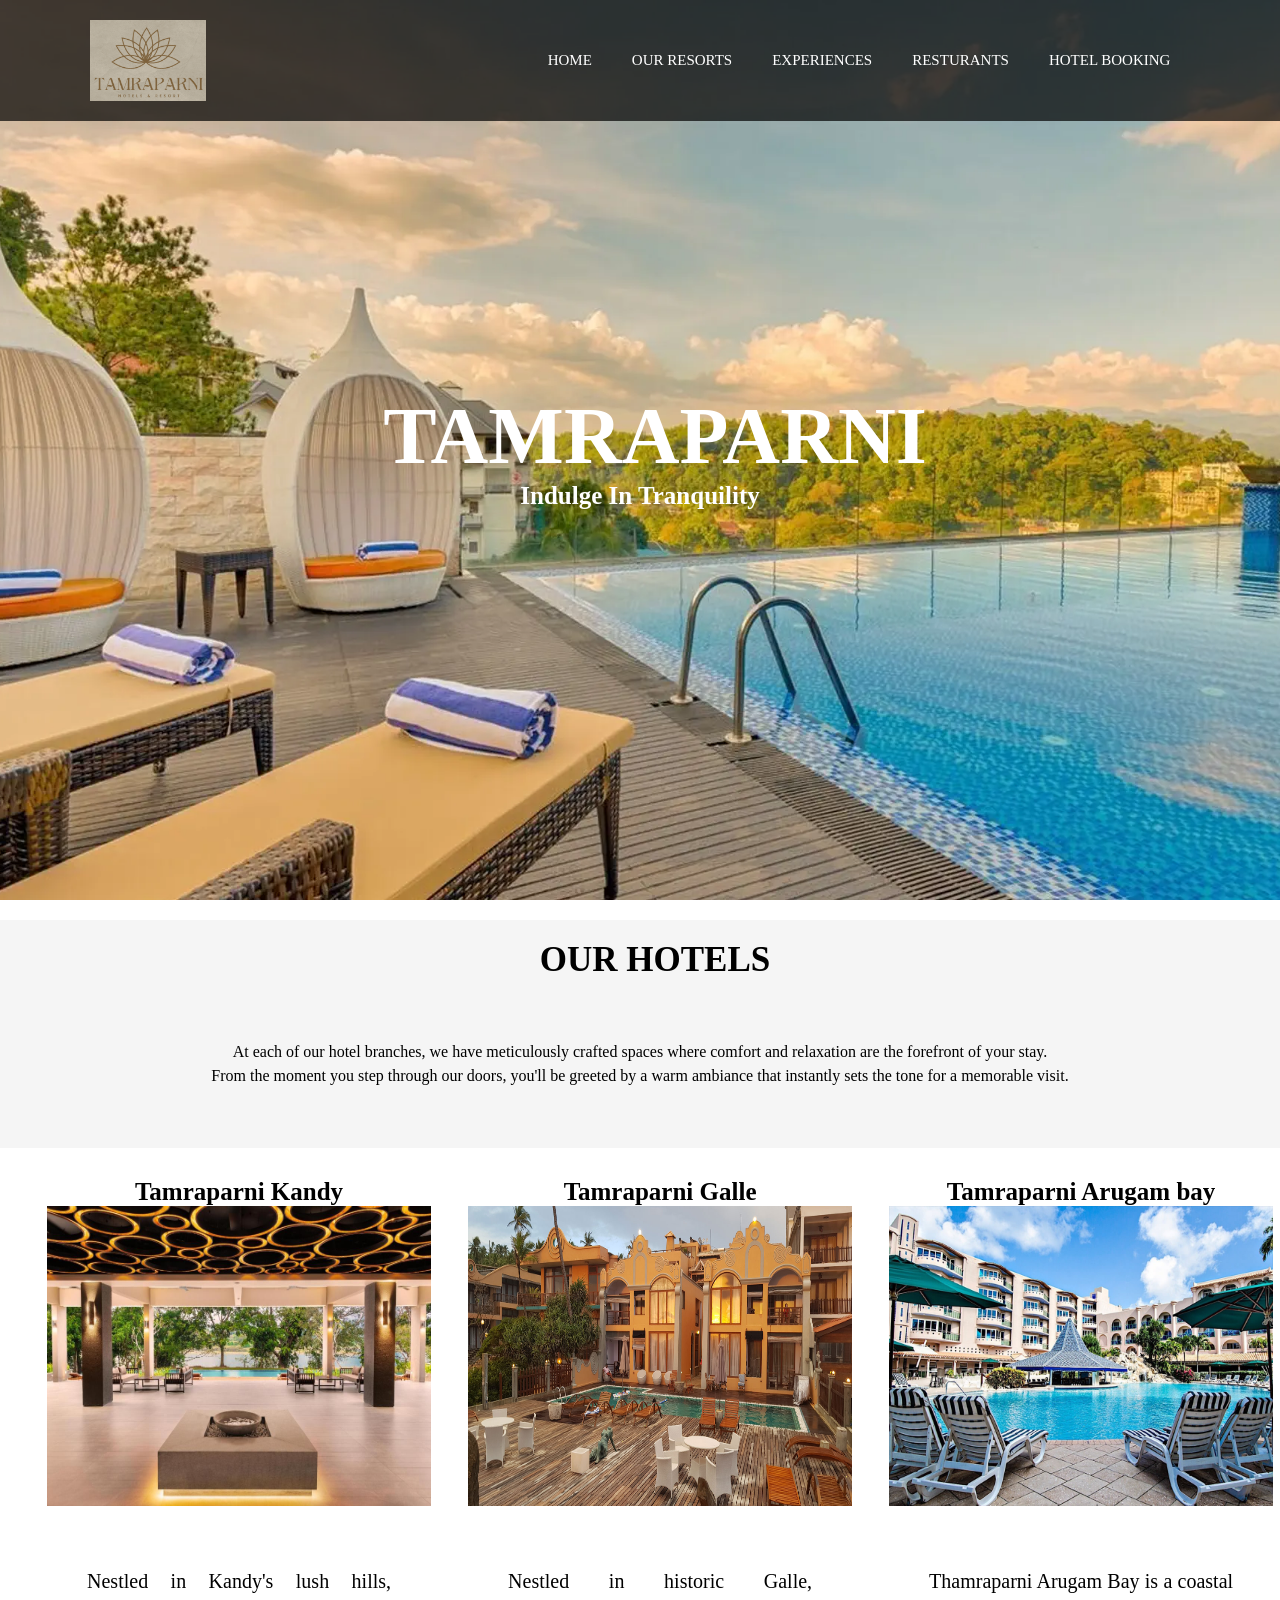
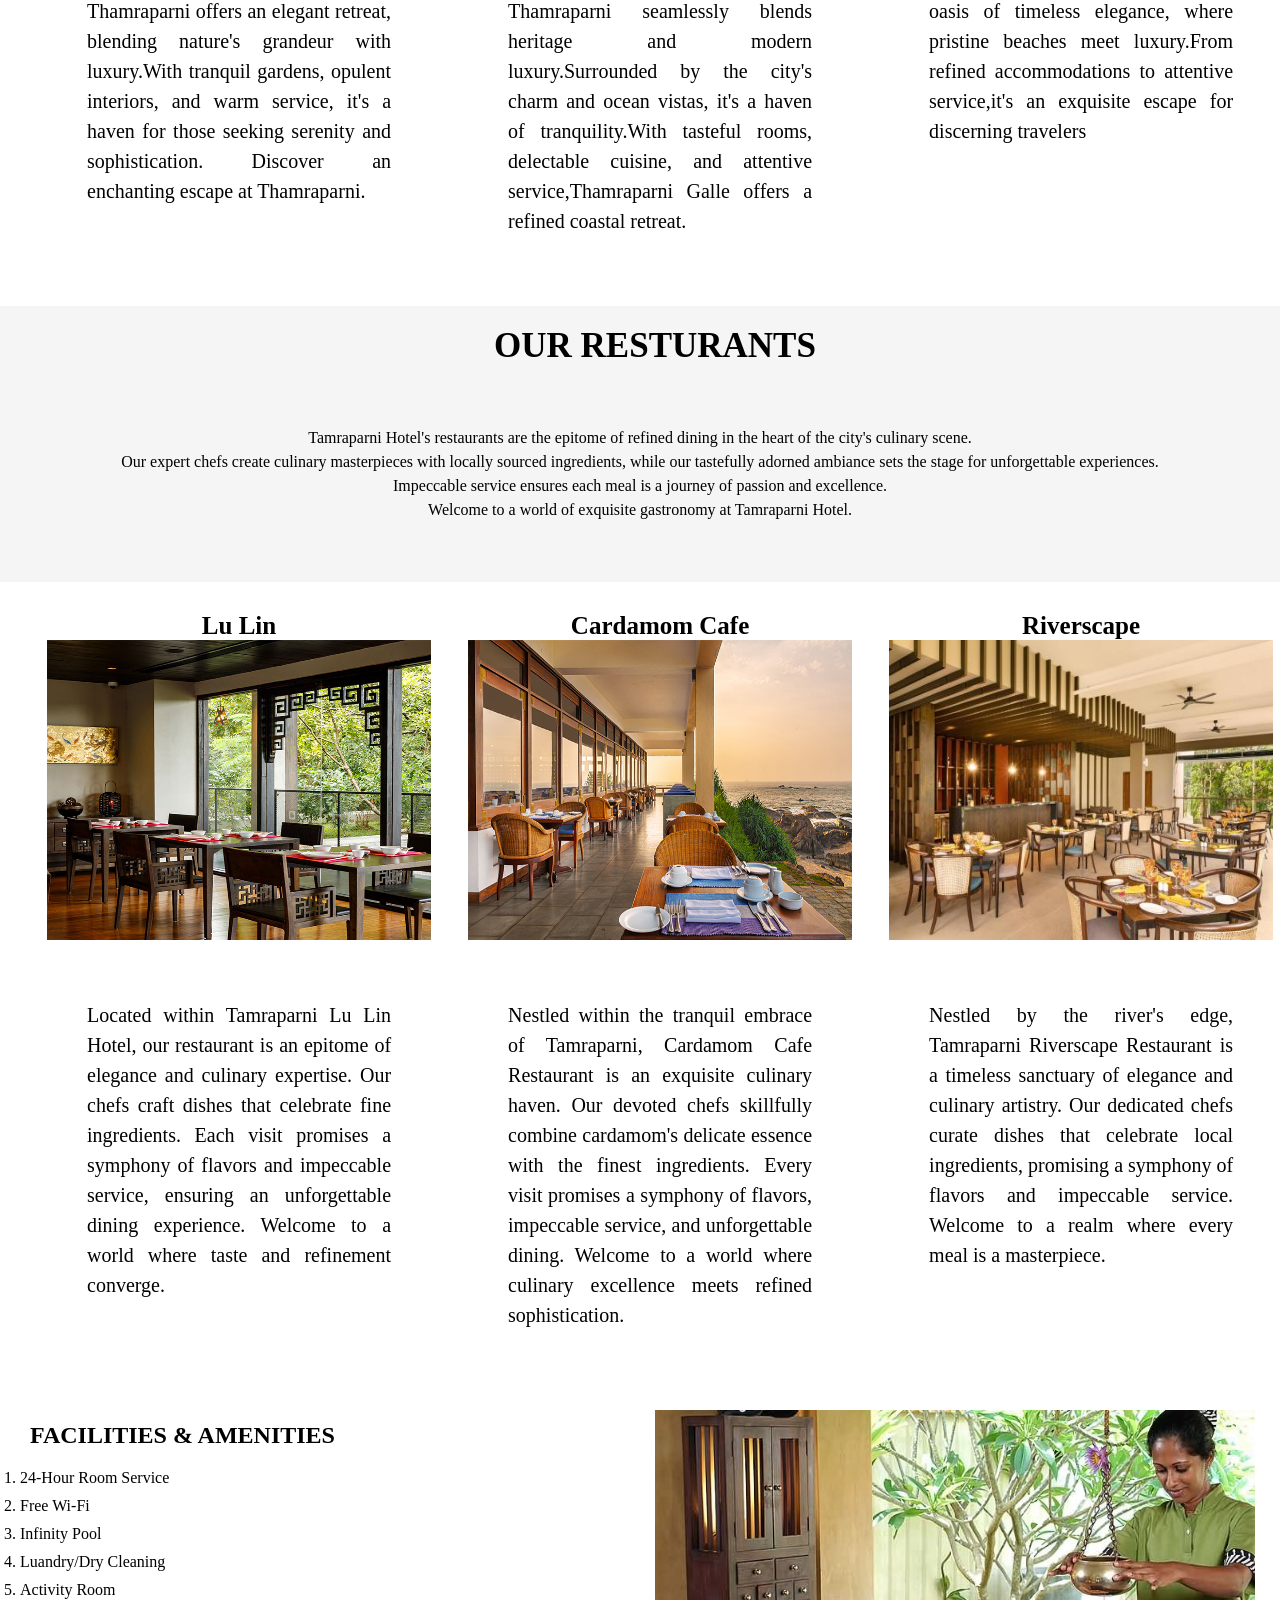
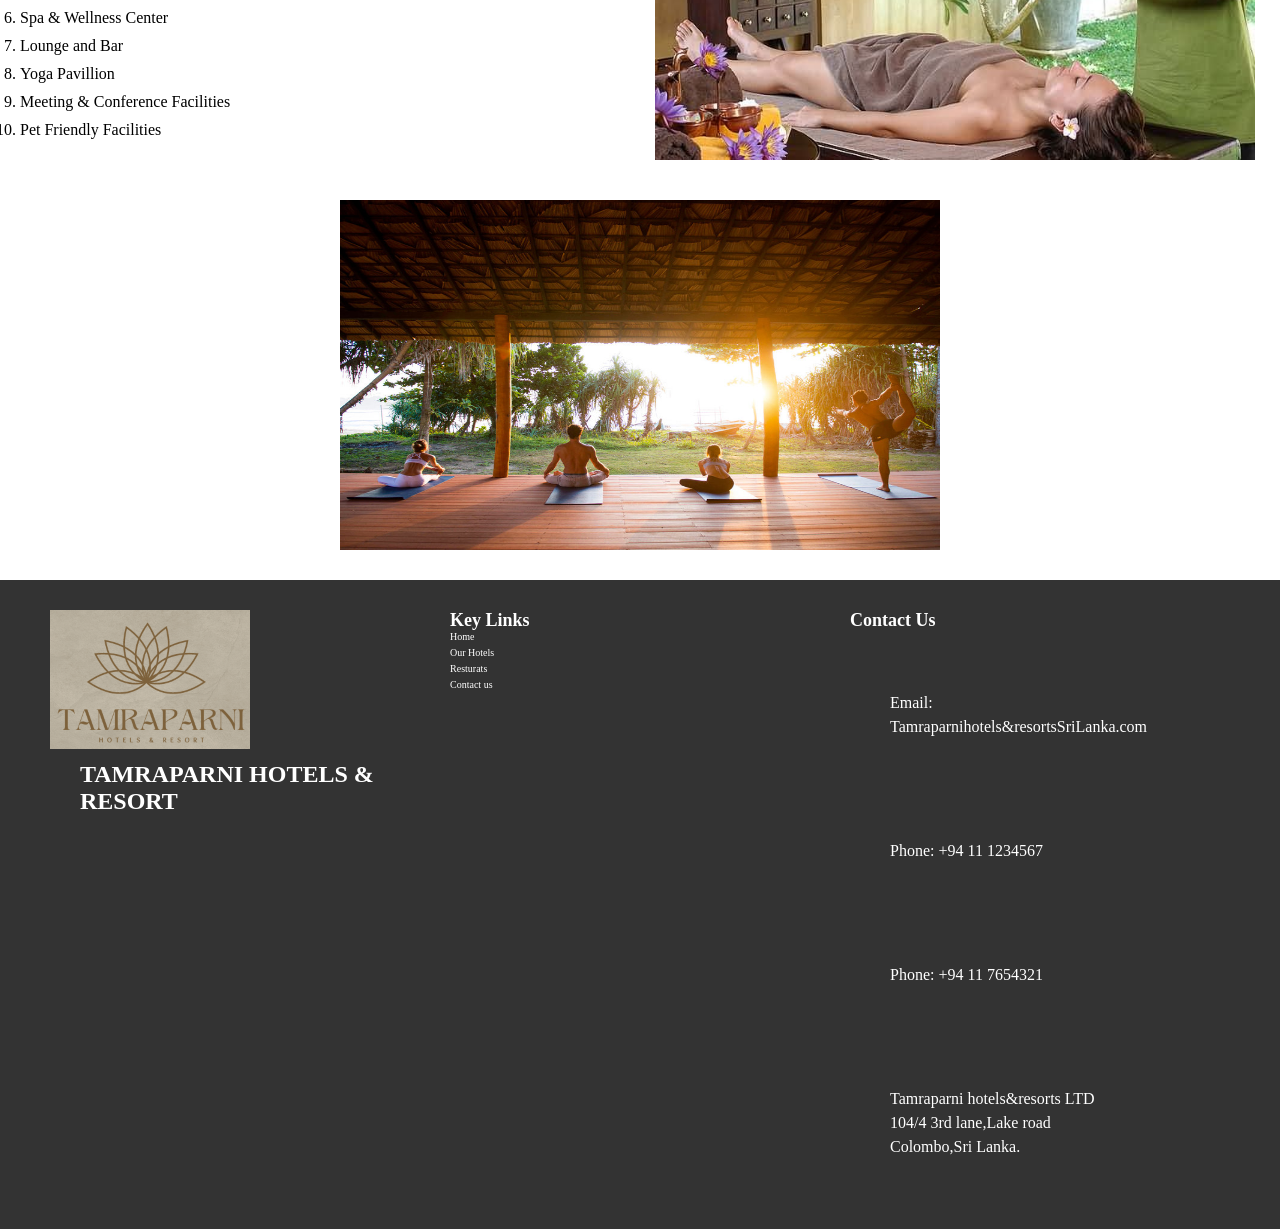
<file: index.html>
<!DOCTYPE html>
<html lang="en">
<head>
    <meta charset="UTF-8">
    <meta name="viewport" content="width=device-width, initial-scale=1.0">
    <title>Document</title> 
    <link rel="stylesheet" href="styles.css">
</head>
<body>
    <header class="header">
        <img src="images/Gold Minimalist Interior Design Logo new.png"alt="logo">
        <nav class="nav">
            <ul>
                <li><a href="index.html">HOME</a></li>
                <li><a href="branches.html">OUR RESORTS</a></li>
                <li><a href="experiences.html">EXPERIENCES</a></li>
                <li><a href="resturants.html">RESTURANTS</a></li>
                <li><a href="booking.html">HOTEL BOOKING</a></li>
            </ul>
        </nav>
        
    </header>
<!-- background image--> 

    <div class="main-background">
        <div class="main-text">
        <h1>TAMRAPARNI</h1>
     <h2>Indulge In Tranquility</h2>
    </div>

    </div>
<!--background image ended-->    

<!------Hotel Branches------>  
 

<section class="HotelBranches">
    <h1>Our Hotels</h1>
    <p>At each of our hotel branches, we have meticulously crafted spaces where comfort and relaxation are the forefront of your stay. 
       <br>From the moment you step through our doors, you'll be greeted by a warm ambiance that instantly sets the tone for a memorable visit.</p>   
</section>

    <div id="flexing">
        <section class="box">
            <h2>Tamraparni Kandy</h2>
            <img id="img1" src="images/263024895.jpg"width="300px" height="400px" alt="Tamraparni Kandy" float="left">
            <p>Nestled in Kandy's lush hills, Thamraparni offers an elegant retreat, blending nature's grandeur with luxury.With tranquil gardens, opulent interiors, and warm service, it's a haven for those seeking serenity and sophistication.
             Discover an enchanting escape at Thamraparni.
            </p>
    
        </section>
    
        <section class="box">
            <h2>Tamraparni Galle</h2>
            <img id="img1" src="images/41.jpg" width="300px" height="400px" alt="Tamraparni Galle">
            
            <p>Nestled in historic Galle, Thamraparni seamlessly blends heritage and modern luxury.Surrounded by the city's charm and ocean vistas, it's a haven of tranquility.With tasteful rooms, delectable cuisine, and attentive service,Thamraparni Galle offers a refined coastal retreat.</p>
        </section>
        <section class="box">
            <h2>Tamraparni Arugam bay</h2>
            <img id="img1" src="images/accra.jpg"width="300px" height="400px" alt="Tamraparni Arugambay">
            
            <P>Thamraparni Arugam Bay is a coastal oasis of timeless elegance, where pristine beaches meet luxury.From refined accommodations to attentive service,it's an exquisite escape for discerning travelers</P>
        </section>
        </div>
<!--Hotel branches ended-->

<!--Resturants-->
<section class="Resturant">
    <h1>Our Resturants</h1>
    <p>Tamraparni Hotel's restaurants are the epitome of refined dining in the heart of the city's culinary scene.
        <br> Our expert chefs create culinary masterpieces with locally sourced ingredients, while our tastefully adorned ambiance sets the stage for unforgettable experiences.
        <br> Impeccable service ensures each meal is a journey of passion and excellence.
        <br>Welcome to a world of exquisite gastronomy at Tamraparni Hotel.</p>
</section>

    <div id="flexing">
        <section class="box">
            <h2>Lu Lin</h2>
            <img id="img1" src="images/Jetwing-Lake.jpg"width="300px" height="400px" alt="Lu Lin"  float="left">
            <p>Located within Tamraparni Lu Lin Hotel, our restaurant is an epitome of elegance and culinary expertise. Our chefs craft dishes that celebrate fine ingredients. Each visit promises a symphony of flavors and impeccable service, ensuring an unforgettable dining experience. Welcome to a world where taste and refinement converge.</p>
    
        </section>
    
        <section class="box">
            <h2>Cardamom Cafe</h2>
            <img id="img1" src="images/Lighthouse-Terrace-744x502-1.jpg" width="300px" height="400px" alt="cardamom cafe">
            <p>Nestled within the tranquil embrace of Tamraparni, Cardamom Cafe Restaurant is an exquisite culinary haven. Our devoted chefs skillfully combine cardamom's delicate essence with the finest ingredients. Every visit promises a symphony of flavors, impeccable service, and unforgettable dining. Welcome to a world where culinary excellence meets refined sophistication.</p>
        </section>
        <section class="box">
            <h2>Riverscape</h2>
            <img id="img1" src="images/riverscape.jpg"width="300px" height="400px" alt="riverscape">
             <p>Nestled by the river's edge, Tamraparni Riverscape Restaurant is a timeless sanctuary of elegance and culinary artistry. Our dedicated chefs curate dishes that celebrate local ingredients, promising a symphony of flavors and impeccable service. Welcome to a realm where every meal is a masterpiece. </p>
        </section>
        </div>
    <!--Resturant ended-->

    <!--facilities & amenities-->
        <section>
            <div id="flexbox-container-her2">
                <div class="flex-her-1">
                    <h1>Facilities & Amenities</h1>
                     <ol>
                        <li>24-Hour Room Service</li>
                        <li>Free Wi-Fi</li>
                        <li>Infinity Pool</li>
                        <li>Luandry/Dry Cleaning</li>
                        <li>Activity Room</li>
                        <li>Spa & Wellness Center</li>
                        <li>Lounge and Bar</li>
                        <li>Yoga Pavillion</li>
                        <li>Meeting & Conference Facilities</li>
                        <li>Pet Friendly Facilities</li>
                     </ol>
                </div>
                <div class="flex-her-2">
                    <img id="her-magpie"src="images/jetwing-ayurveda-pavillion-9-752x420.jpg" height="350px" width="600px">
                </div>
                <div class="flex-her-2">
                    <img id="her-magpie"src="images/sri-lanka-class.jpg" height="350px" width="600px">
                </div>
            </div>
        </section>
    <!--facilities & amenities ended-->

    <!--footer-->
    <footer>
        <div class="container">
            <div class="footer-content">
                <div class="footer-logo">
            
                    <img src="images/Gold Minimalist Interior Design Logo new.png" alt="hotel Logo">
                    <h1>Tamraparni Hotels & Resort</h1>
                </div>
                <div class="footer-menu">
                    <h2> Key Links</h2>
                    <ul>
                        <li><a href="Index.html">Home</a></li>
                        <li><a href="branches.html">Our Hotels</a></li>
                        <li><a href="resturants.html">Resturats</a></li>
                        <li><a href="booking.html">Contact us</a></li>
                    </ul>
                </div>
                <div class="footer-contact">
                    <h2>Contact Us</h2>
                    <p>Email: Tamraparnihotels&resortsSriLanka.com</p>
                    <p>Phone: +94 11 1234567</p>
                    <p>Phone: +94 11 7654321</p>
                    <p>Tamraparni hotels&resorts LTD 
                    <br>104/4 3rd lane,Lake road 
                    <br>Colombo,Sri Lanka.
                </p>
                <!-- <div class="socials">
                    <h2>Connect With Us</h2>
                    <a href="#"><img src="images/insta.png" alt="instagram logo"></a>
                    <a href="#"><img src="images/twitter.png" alt="twitter logo"></a>
                    <a href="#"><img src="images/youtube.png" alt="youtube logo"></a>
                    <a href="#"><img src="images/facebook.png" alt="facebook logo"></a>
                </div> -->
            


                </div>
            </div>
        </div>
    </footer>
    
 

 



</body>
</html>
</file>
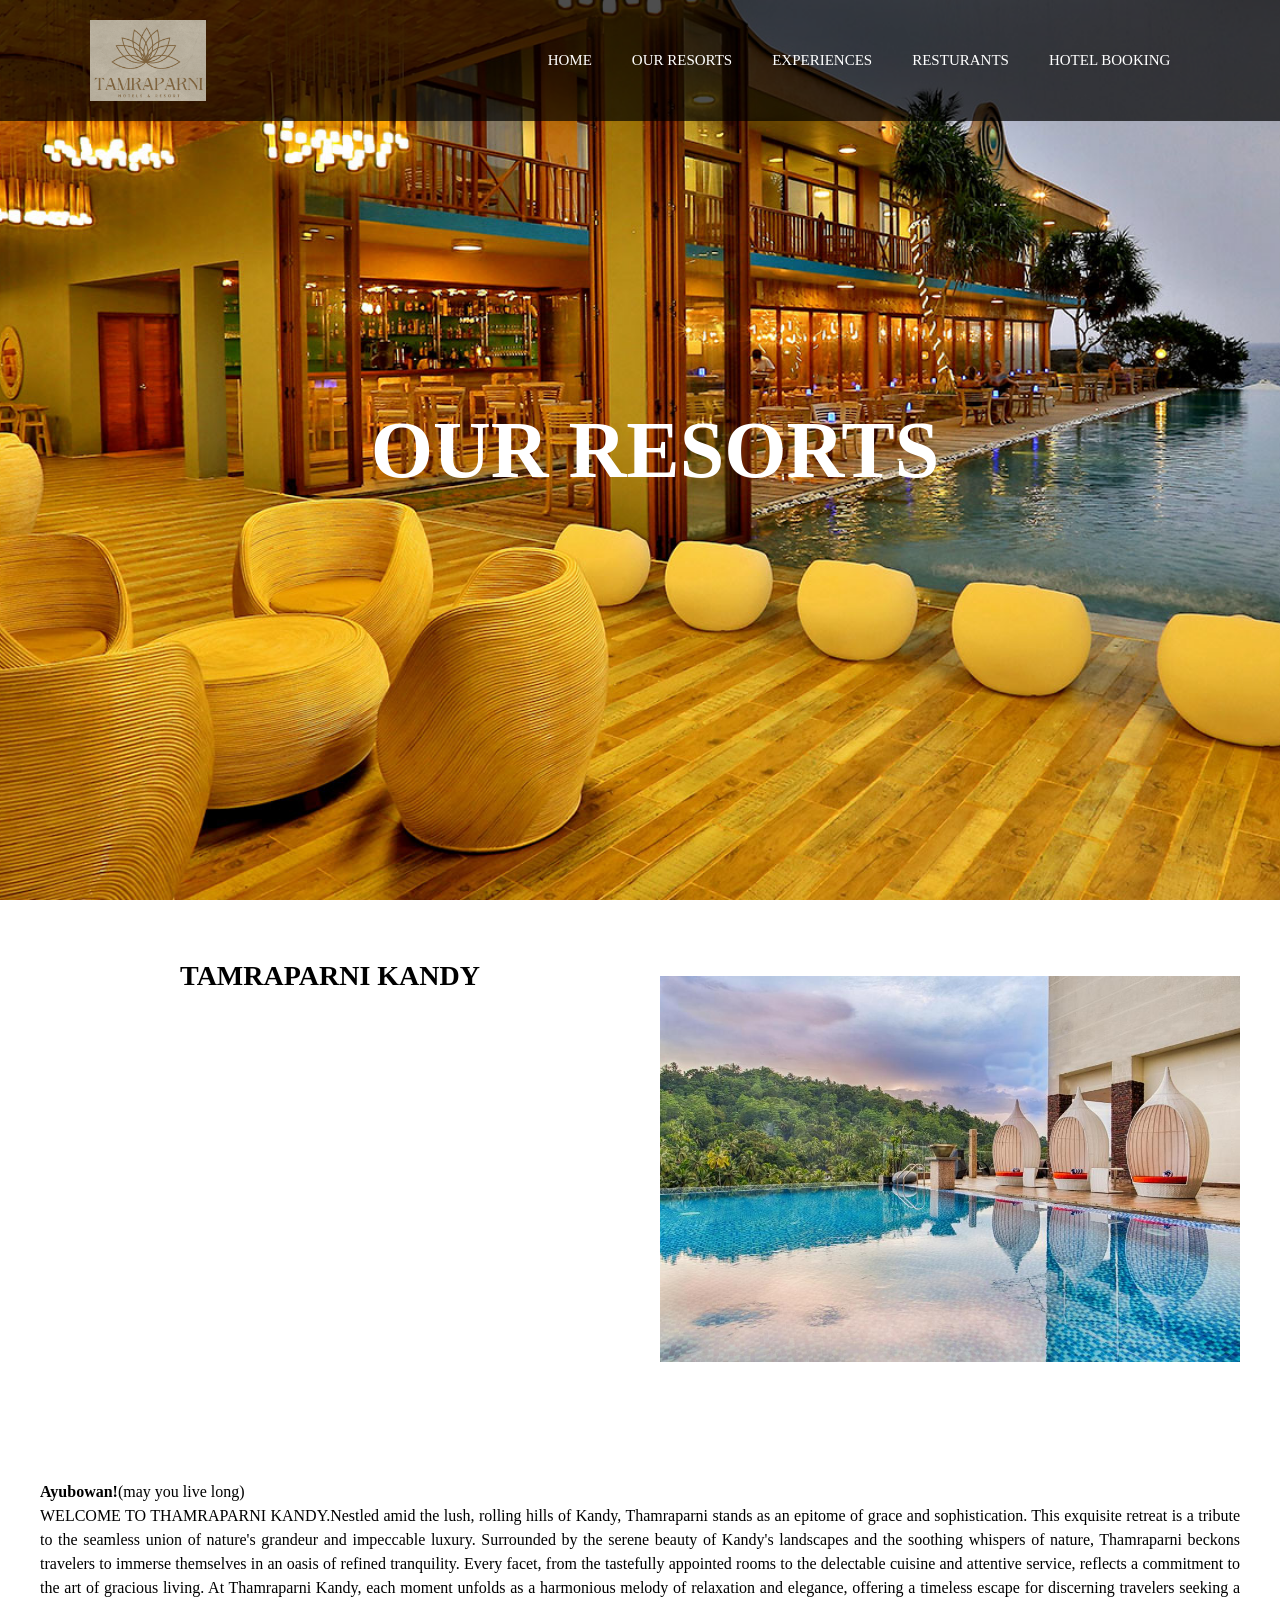
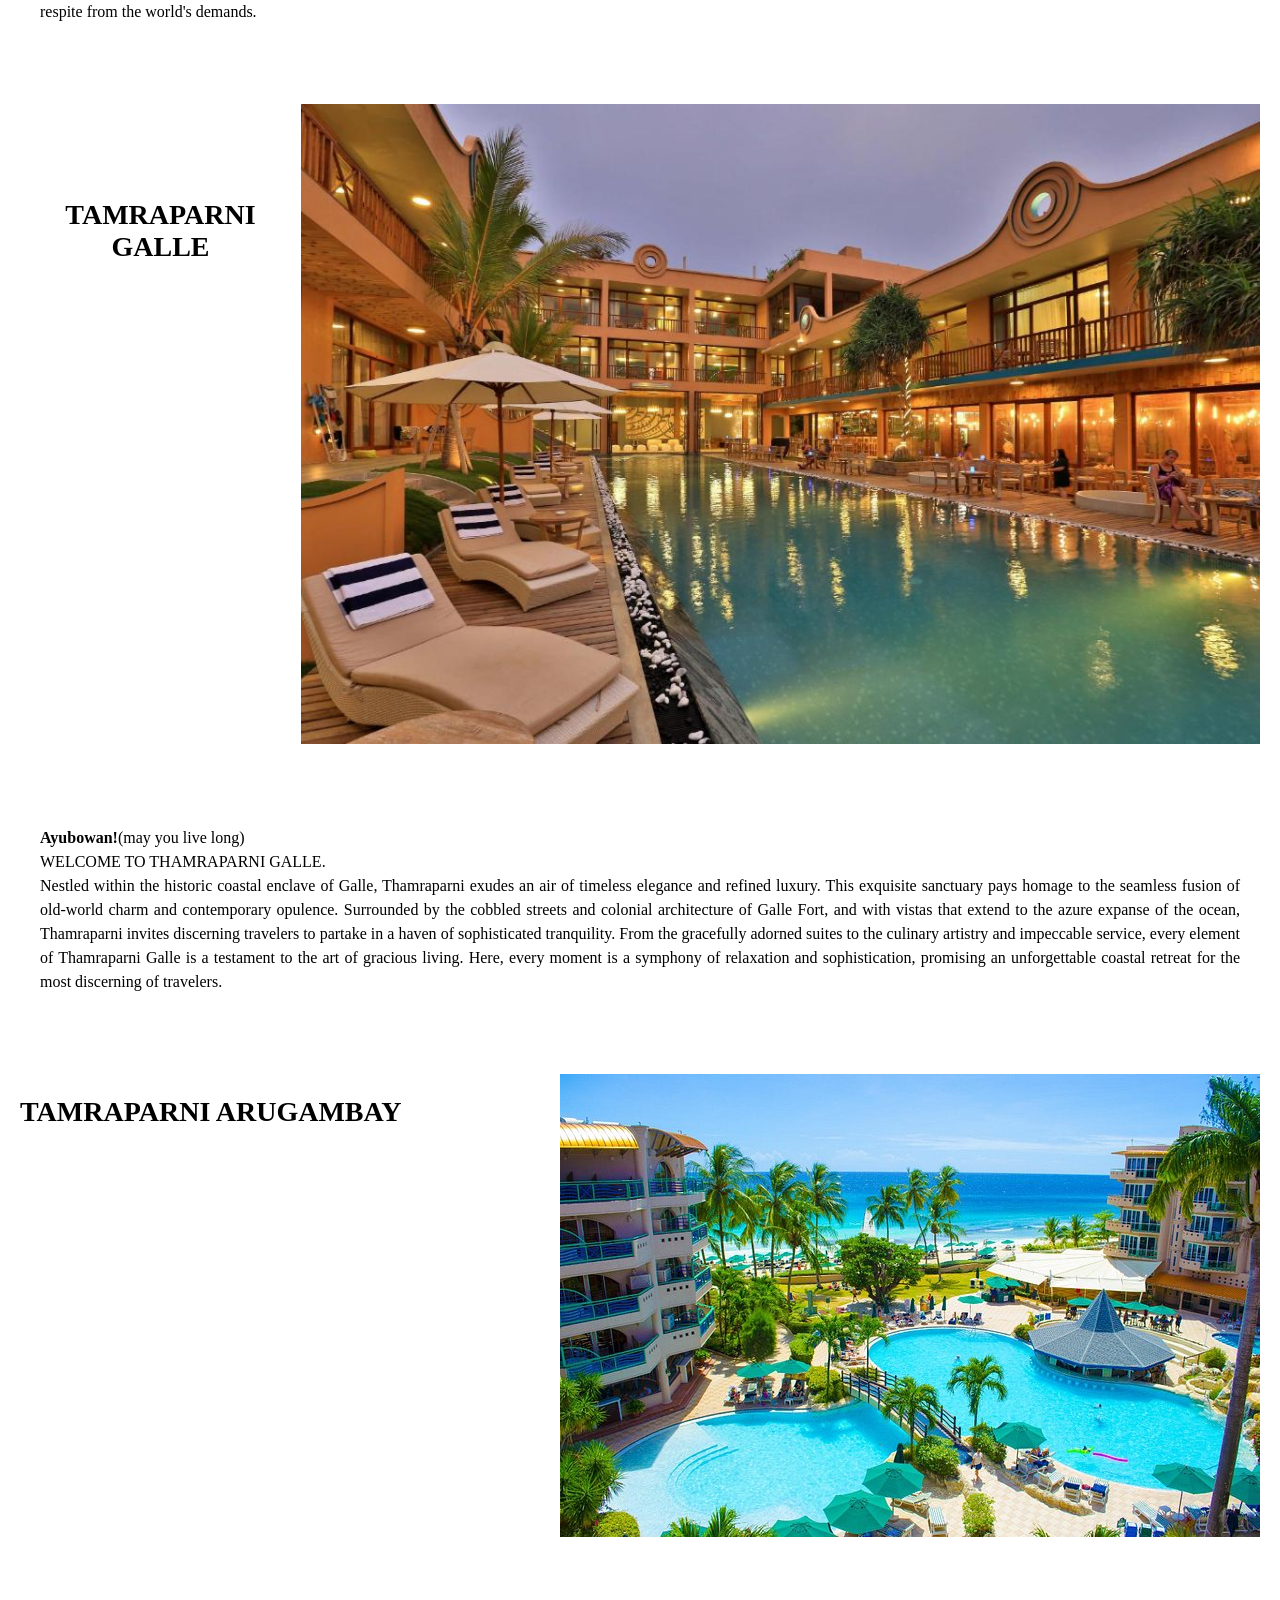
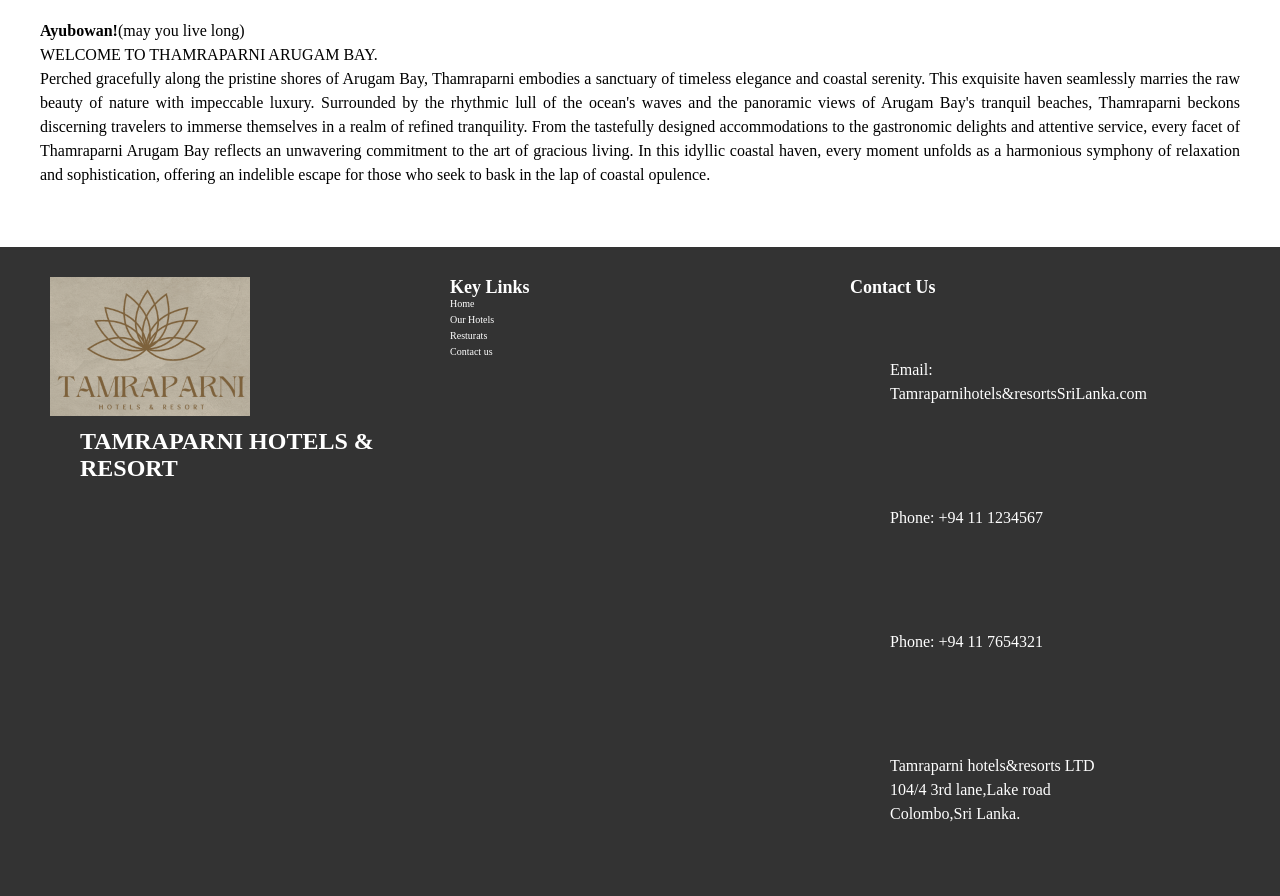
<file: branches.html>
<!DOCTYPE html>
<html lang="en">
<head>
    <meta charset="UTF-8">
    <meta name="viewport" content="width=device-width, initial-scale=1.0">
    <title>OUR RESORTS</title>
    <link rel="stylesheet" href="styles.css">
</head>
<body>
    <header class="header">
        <img src="images/Gold Minimalist Interior Design Logo new.png"alt="logo">
        <nav class="nav">
            <ul>
                <li><a href="index.html">HOME</a></li>
                <li><a href="branches.html">OUR RESORTS</a></li>
                <li><a href="experiences.html">EXPERIENCES</a></li>
                <li><a href="resturants.html">RESTURANTS</a></li>
                <li><a href="booking.html">HOTEL BOOKING</a></li>
            </ul>
        </nav>
        
    </header>
<!-- background image--> 

    <div class="branch-background">
        <div class="main-text">
        <h1>OUR RESORTS</h1>
     
    </div>

    </div>
<!--background image ended-->  

<section>
    <div id="flexbox-container">
        <div class="flexbox-branch-1">
            <header id="mainHeader">
                <h1>Tamraparni Kandy</h1>
            </header>
            <map>
                <iframe id="map" src="https://www.google.com/maps/embed?pb=!1m18!1m12!1m3!1d63320.4180636735!2d80.58458149424186!3d7.294628572952355!2m3!1f0!2f0!3f0!3m2!1i1024!2i768!4f13.1!3m3!1m2!1s0x3ae366266498acd3%3A0x411a3818a1e03c35!2sKandy%2C%20Sri%20Lanka!5e0!3m2!1sen!2sth!4v1694416444785!5m2!1sen!2sth  width="600" height="450" style="border:0;" allowfullscreen="" loading="lazy" referrerpolicy="no-referrer-when-downgrade"></iframe>
            </map>
        </div>
        <div class="flexbox-branch-img2">
            <img id="map" src="images/119541010.jpg" height="350px" width="600px">
            
        </div>
    </div>
        <p><strong>Ayubowan!</strong>(may you live long)<br>WELCOME TO THAMRAPARNI KANDY.Nestled amid the lush, rolling hills of Kandy, Thamraparni stands as an epitome of grace and sophistication. This exquisite retreat is a tribute to the seamless union of nature's grandeur and impeccable luxury. Surrounded by the serene beauty of Kandy's landscapes and the soothing whispers of nature, Thamraparni beckons travelers to immerse themselves in an oasis of refined tranquility. Every facet, from the tastefully appointed rooms to the delectable cuisine and attentive service, reflects a commitment to the art of gracious living. At Thamraparni Kandy, each moment unfolds as a harmonious melody of relaxation and elegance, offering a timeless escape for discerning travelers seeking a respite from the world's demands.</p>
</section>
<section>
    <div id="flexbox-container">
        <div class="flexbox-branch-3">
            <header id="mainHeader">
                <h1>Tamraparni Galle</h1>
            </header>
            <map>
                <iframe id="map"  src="https://www.google.com/maps/embed?pb=!1m18!1m12!1m3!1d63480.837540444794!2d80.17079709243798!3d6.05597535020677!2m3!1f0!2f0!3f0!3m2!1i1024!2i768!4f13.1!3m3!1m2!1s0x3ae173bb6932fce3%3A0x4a35b903f9c64c03!2sGalle%2C%20Sri%20Lanka!5e0!3m2!1sen!2sth!4v1694416685562!5m2!1sen!2sth" width="600" height="450" style="border:0;" allowfullscreen="" loading="lazy" referrerpolicy="no-referrer-when-downgrade"></iframe>
        </div>
        <div class="flexbox-branch-img4">
            <img id="map" src="images/130011146pavillion.jpg" height="350px" width="600px">
            
        </div>
    </div>
        <p><strong>Ayubowan!</strong>(may you live long)<br>WELCOME TO THAMRAPARNI GALLE.<br> Nestled within the historic coastal enclave of Galle, Thamraparni exudes an air of timeless elegance and refined luxury. This exquisite sanctuary pays homage to the seamless fusion of old-world charm and contemporary opulence. Surrounded by the cobbled streets and colonial architecture of Galle Fort, and with vistas that extend to the azure expanse of the ocean, Thamraparni invites discerning travelers to partake in a haven of sophisticated tranquility. From the gracefully adorned suites to the culinary artistry and impeccable service, every element of Thamraparni Galle is a testament to the art of gracious living. Here, every moment is a symphony of relaxation and sophistication, promising an unforgettable coastal retreat for the most discerning of travelers.</p>

</section>  
<section>
    <div id="flexbox-container">
        <div class="flexbox-branch-5">
            <header id="mainHeader">
                <h1>Tamraparni Arugambay</h1>
            </header>
            <map>
                <iframe id="map" src="https://www.google.com/maps/embed?pb=!1m18!1m12!1m3!1d31691.516106475163!2d81.78720120439819!3d6.837792145779707!2m3!1f0!2f0!3f0!3m2!1i1024!2i768!4f13.1!3m3!1m2!1s0x3ae5bd26f6a1ccd7%3A0xb934be79f3ce3515!2sArugam%20Bay%2C%20Sri%20Lanka!5e0!3m2!1sen!2sth!4v1694416891839!5m2!1sen!2sth" width="600" height="450" style="border:0;" allowfullscreen="" loading="lazy" referrerpolicy="no-referrer-when-downgrade"></iframe></iframe>
            </map>
        </div>
        <div class="flexbox-branch-img6">
            <img id="map" src="images/accra-beach-hotel-spa.jpg" height="350px" width="600px">
            
        </div>
    </div>
    <p><strong>Ayubowan!</strong>(may you live long)<br>WELCOME TO THAMRAPARNI ARUGAM BAY.<br> Perched gracefully along the pristine shores of Arugam Bay, Thamraparni embodies a sanctuary of timeless elegance and coastal serenity. This exquisite haven seamlessly marries the raw beauty of nature with impeccable luxury. Surrounded by the rhythmic lull of the ocean's waves and the panoramic views of Arugam Bay's tranquil beaches, Thamraparni beckons discerning travelers to immerse themselves in a realm of refined tranquility. From the tastefully designed accommodations to the gastronomic delights and attentive service, every facet of Thamraparni Arugam Bay reflects an unwavering commitment to the art of gracious living. In this idyllic coastal haven, every moment unfolds as a harmonious symphony of relaxation and sophistication, offering an indelible escape for those who seek to bask in the lap of coastal opulence.</p>
</section>
<footer>
    <div class="container">
        <div class="footer-content">
            <div class="footer-logo">
        
                <img src="images/Gold Minimalist Interior Design Logo new.png" alt="hotel Logo">
                <h1>Tamraparni Hotels & Resort</h1>
            </div>
            <div class="footer-menu">
                <h2> Key Links</h2>
                <ul>
                    <li><a href="Index.html">Home</a></li>
                    <li><a href="branches.html">Our Hotels</a></li>
                    <li><a href="resturants.html">Resturats</a></li>
                    <li><a href="booking.html">Contact us</a></li>
                </ul>
            </div>
            <div class="footer-contact">
                <h2>Contact Us</h2>
                <p>Email: Tamraparnihotels&resortsSriLanka.com</p>
                <p>Phone: +94 11 1234567</p>
                <p>Phone: +94 11 7654321</p>
                <p>Tamraparni hotels&resorts LTD 
                <br>104/4 3rd lane,Lake road 
                <br>Colombo,Sri Lanka.
            </p>
            <!-- <div class="socials">
                <h2>Connect With Us</h2>
                <a href="#"><img src="images/insta.png" alt="instagram logo"></a>
                <a href="#"><img src="images/twitter.png" alt="twitter logo"></a>
                <a href="#"><img src="images/youtube.png" alt="youtube logo"></a>
                <a href="#"><img src="images/facebook.png" alt="facebook logo"></a>
            </div> -->
        


            </div>
        </div>
    </div>
</footer>

</body>
</html>
</file>
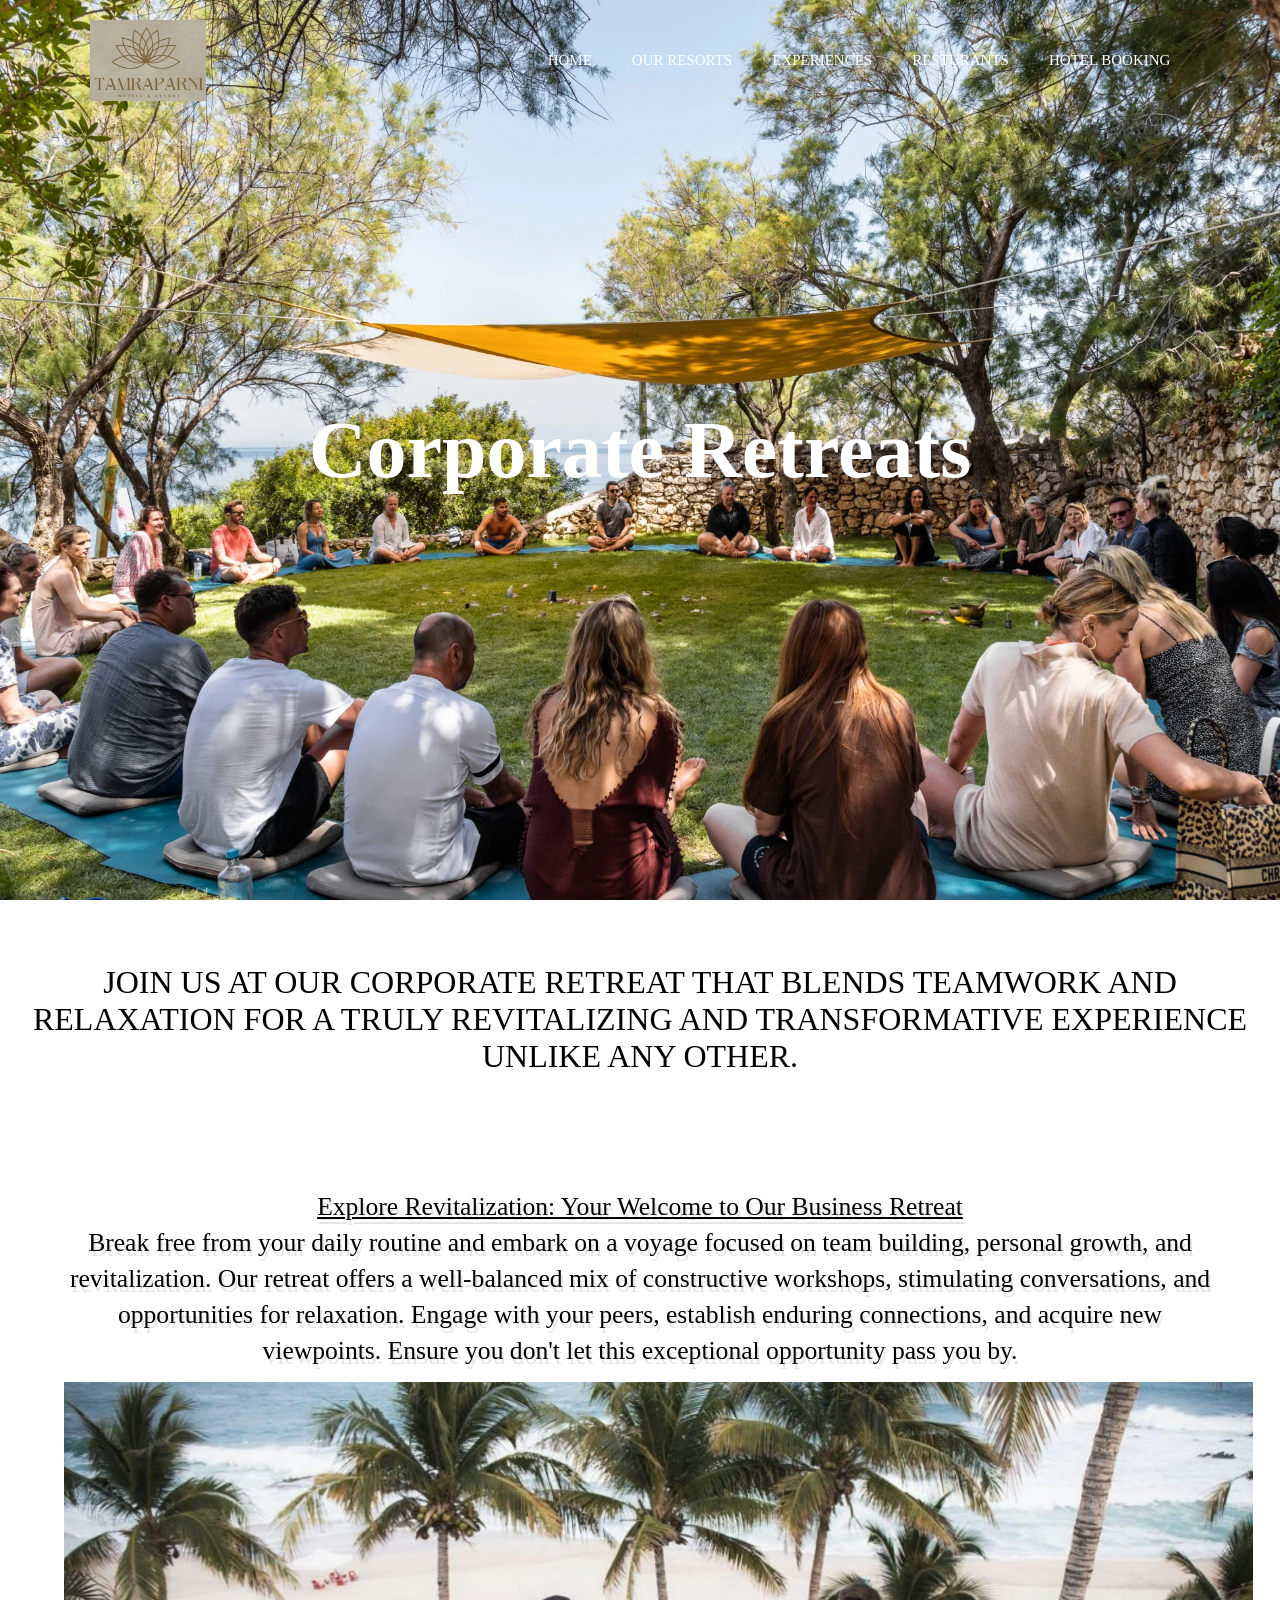
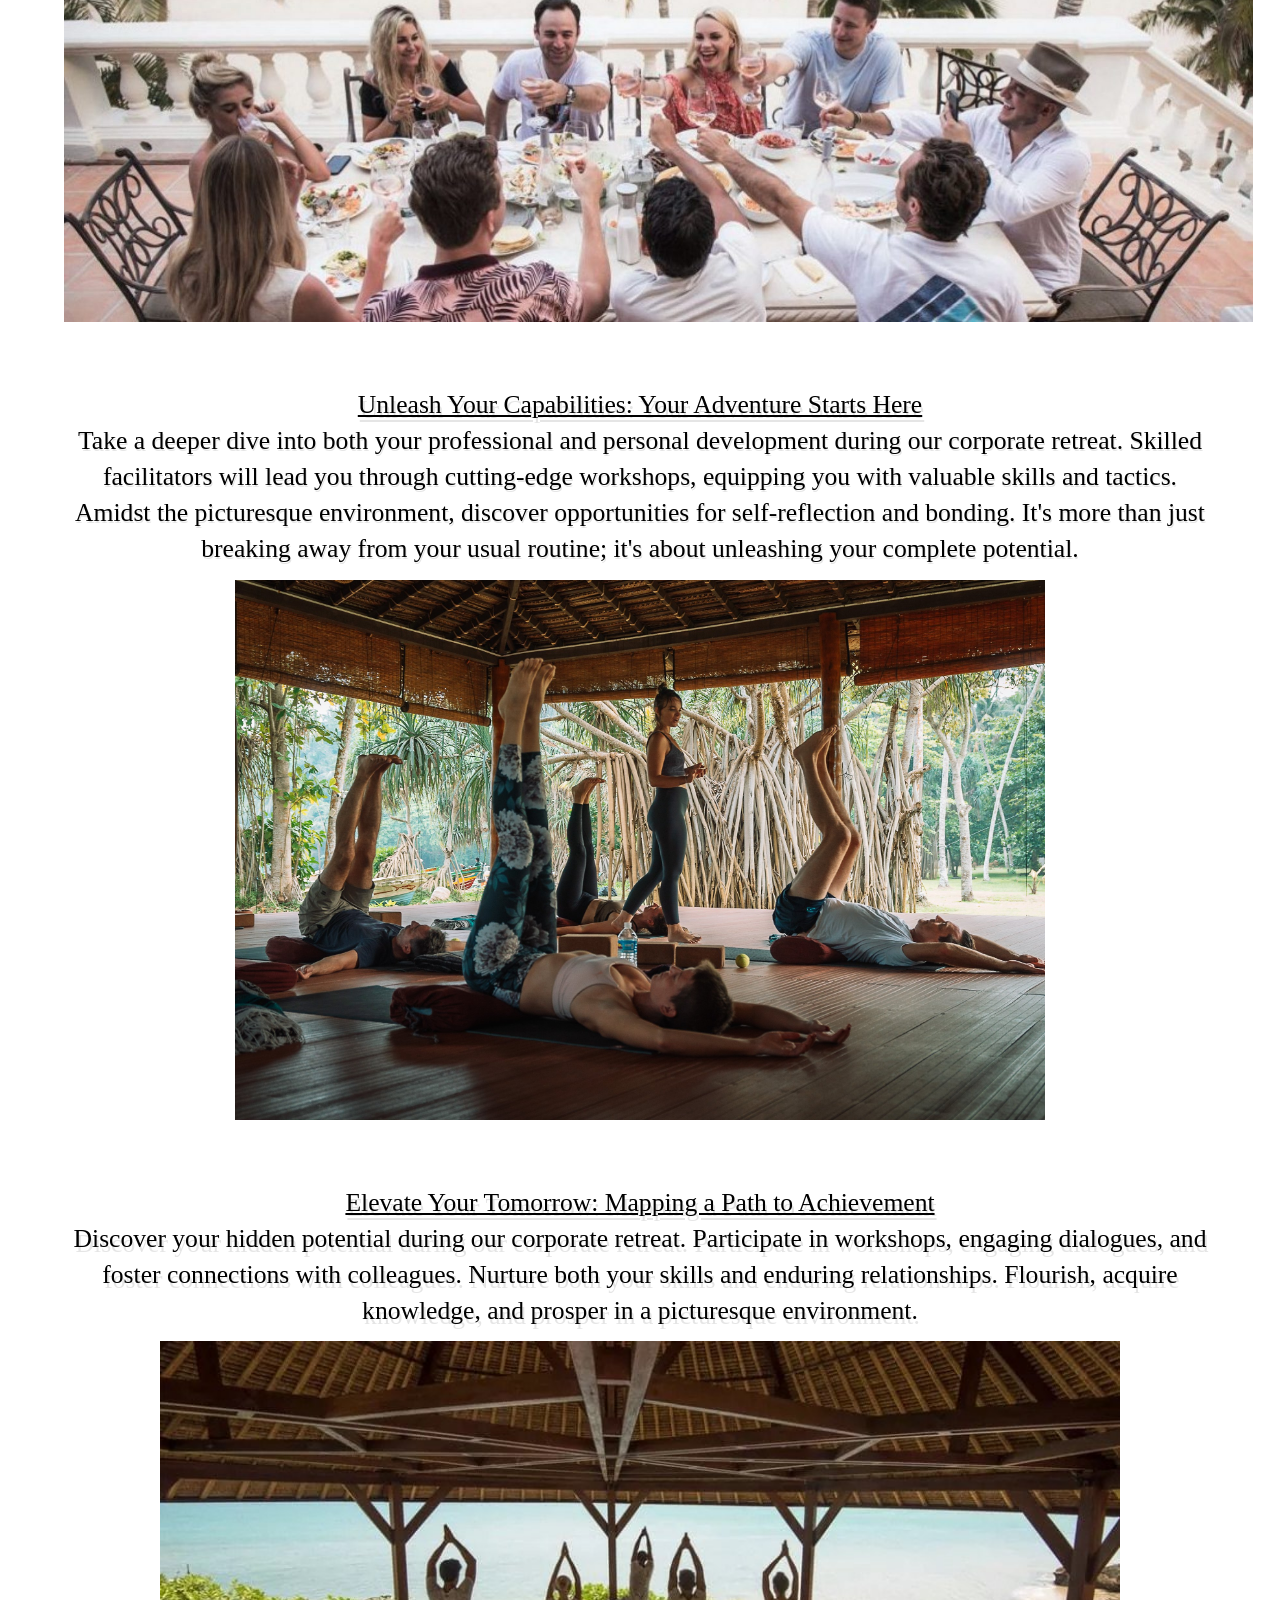
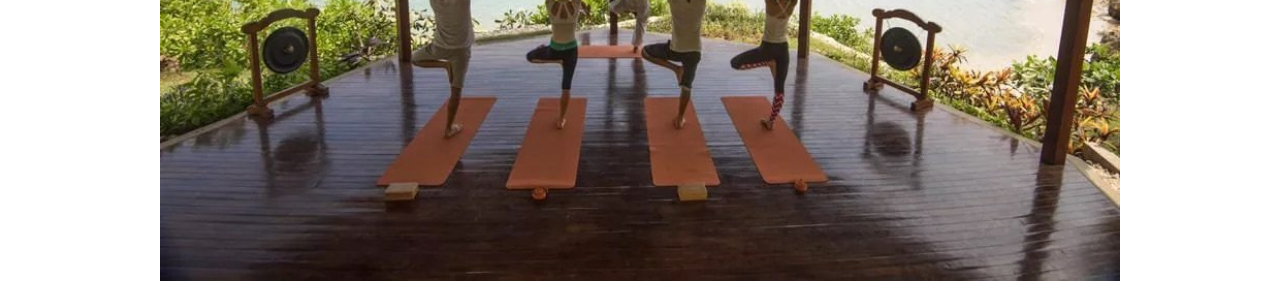
<file: event2.html>
<!DOCTYPE html>
<html lang="en">
<head>
    <meta charset="UTF-8">
    <meta name="viewport" content="width=device-width, initial-scale=1.0">
    <title>cooperate retreat</title>
    <link rel="stylesheet" href="event2.css">
</head>
<body>
    <header class="header">
        <img src="images/Gold Minimalist Interior Design Logo new.png"alt="logo">
        <nav class="nav">
            <ul>
                <li><a href="index.html">HOME</a></li>
                <li><a href="branches.html">OUR RESORTS</a></li>
                <li><a href="experiences.html">EXPERIENCES</a></li>
                <li><a href="resturants.html">RESTURANTS</a></li>
                <li><a href="booking.html">HOTEL BOOKING</a></li>
            </ul>
        </nav>
        
    </header>
<!-- background image--> 

<div class="event2-background">
    <div class="main-text">
    <h1>Corporate Retreats</h1>
 
</div>

</div>
<!--background image ended-->    
<article>
    
    <section class="main-container">
        <p>Join us at our corporate retreat that blends teamwork and relaxation for a truly revitalizing and transformative experience unlike any other.</p>
     </section>
    <section class="wrapper">
        <section class="container-2">
            <section class="container-2-para">
                <p>
                     <span>Explore Revitalization: Your Welcome to Our Business Retreat</span> <br>
                     Break free from your daily routine and embark on a voyage focused on team building, personal growth, and revitalization. Our retreat offers a well-balanced mix of constructive workshops, stimulating conversations, and opportunities for relaxation. Engage with your peers, establish enduring connections, and acquire new viewpoints. Ensure you don't let this exceptional opportunity pass you by.</p>
            </section>
            <section class="container-2-img">
                <img src="images/Group-Dinner-e1587684171416.jpg" alt="yoga">
            </section>
        </section>
        <section class="container-3">
            <section class="container-3-para">
                <p>
                    <span>Unleash Your Capabilities: Your Adventure Starts Here</span> <br>
                    Take a deeper dive into both your professional and personal development during our corporate retreat. Skilled facilitators will lead you through cutting-edge workshops, equipping you with valuable skills and tactics. Amidst the picturesque environment, discover opportunities for self-reflection and bonding. It's more than just breaking away from your usual routine; it's about unleashing your complete potential.</p>
            </section>
            <section class="container-3-img">
                <img src="images/home-yoga.jpg" alt="yoga">
            </section>
        </section>
        <section class="container-4">
            <section class="container-4-para">
                <p>
                    <span>Elevate Your Tomorrow: Mapping a Path to Achievement</span> <br>
                    Discover your hidden potential during our corporate retreat. Participate in workshops, engaging dialogues, and foster connections with colleagues. Nurture both your skills and enduring relationships. Flourish, acquire knowledge, and prosper in a picturesque environment.</p>
            </section>
            <section class="container-4-img">
                <img src="IMG-7819.jpg" alt="doing yoga">
            </section>
    </section>
    </section>

<!--background image ended-->
</file>
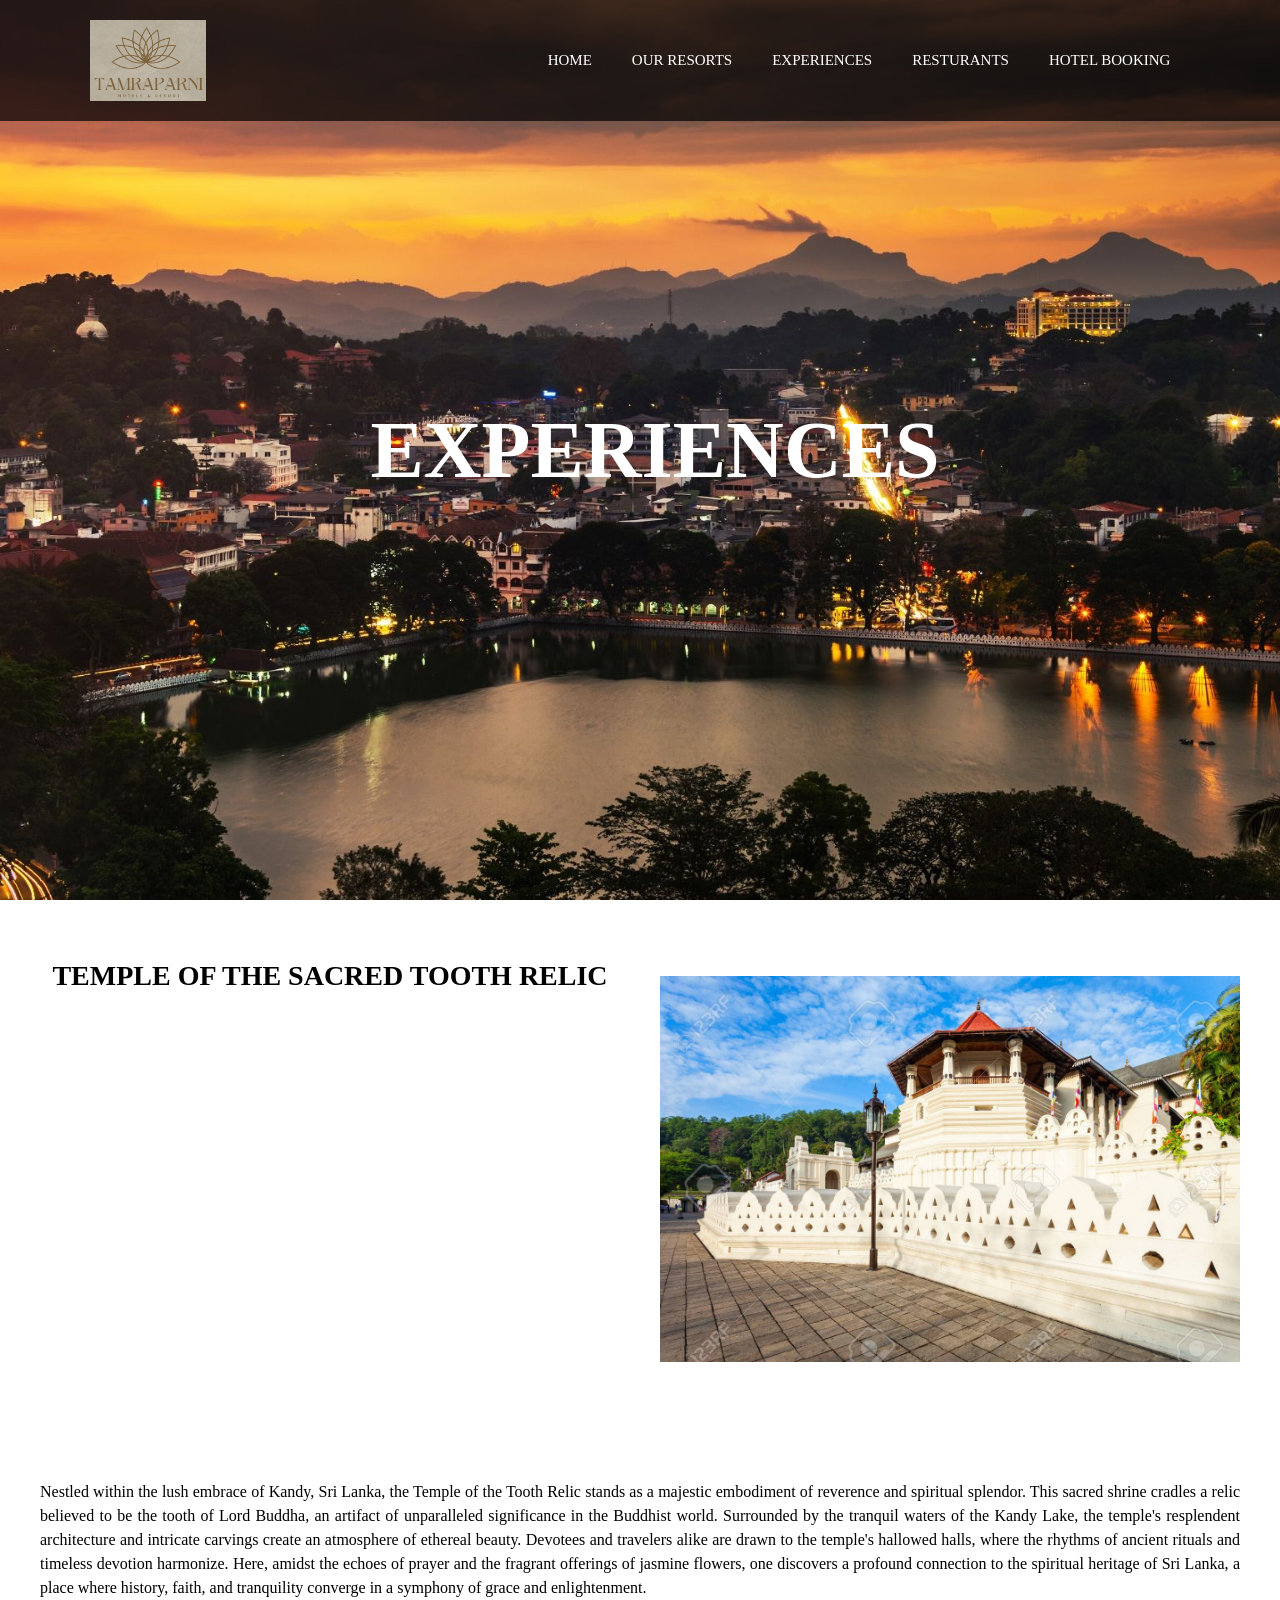
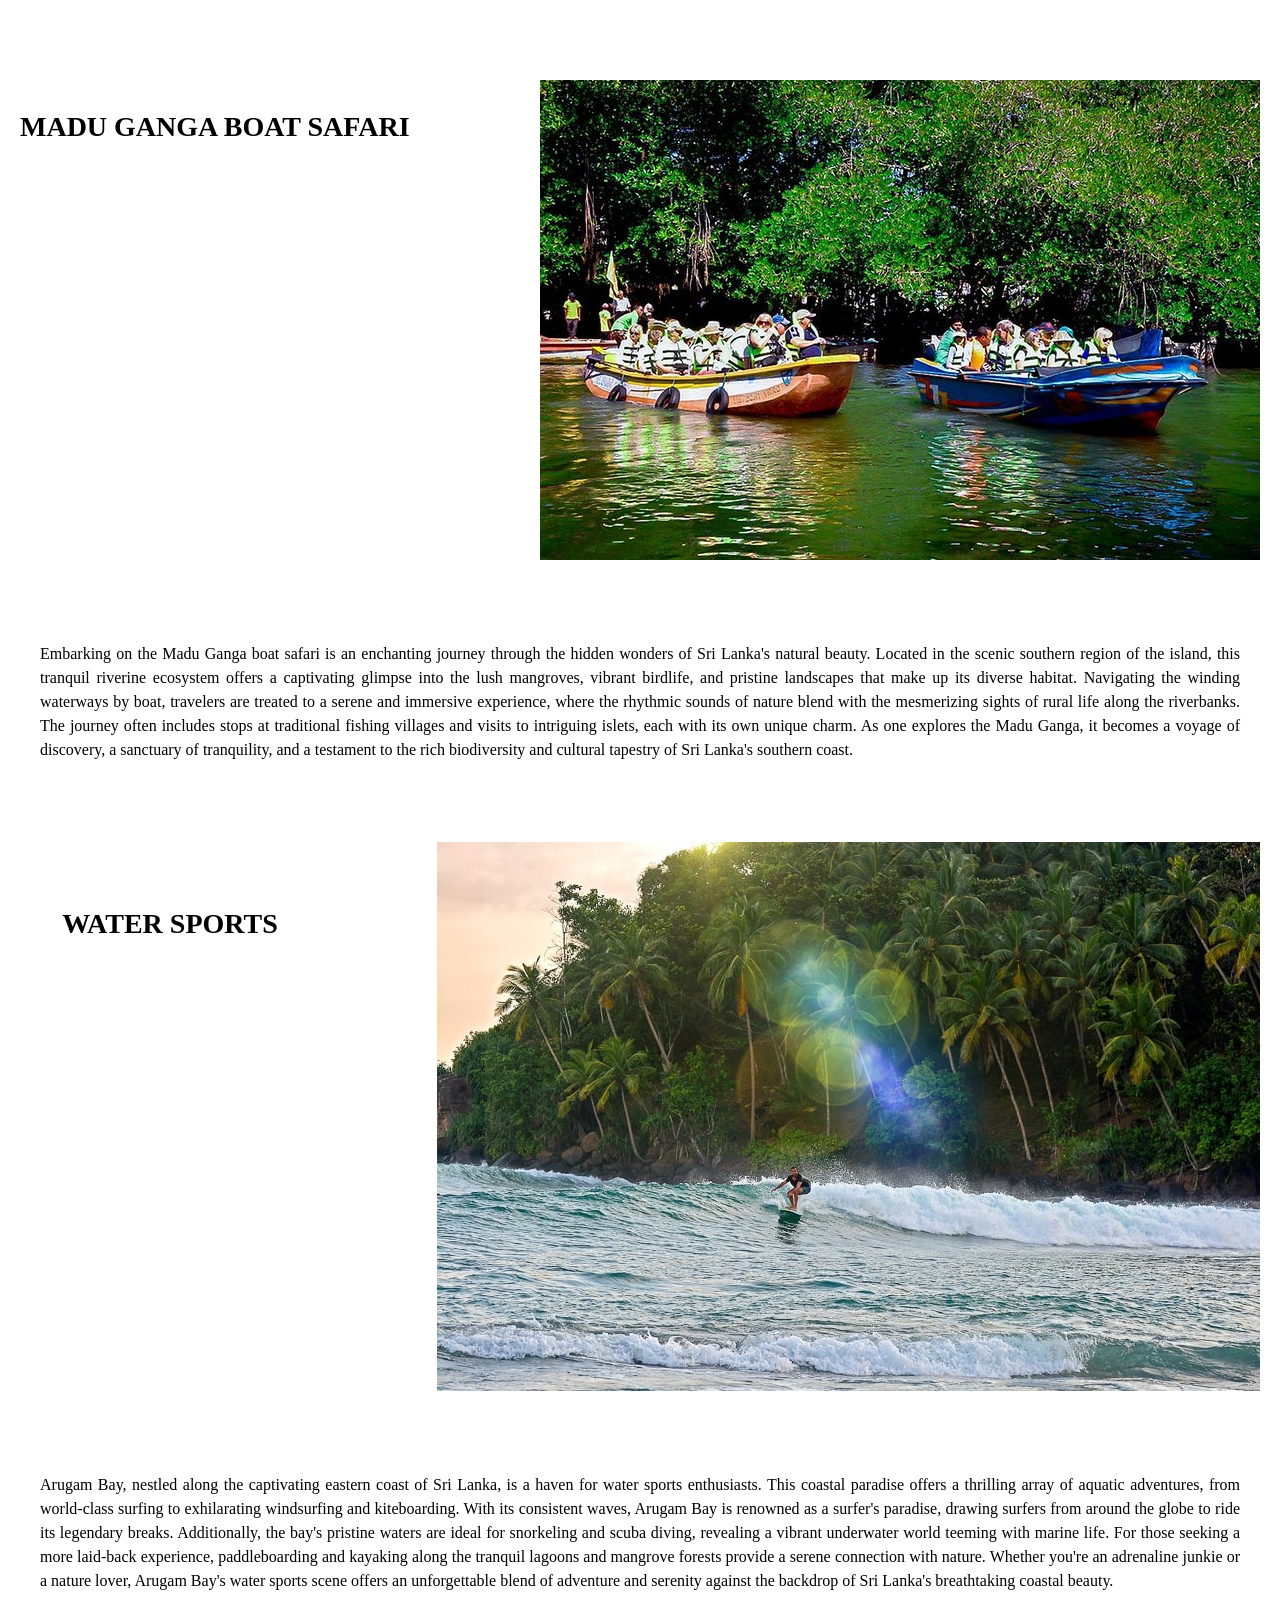
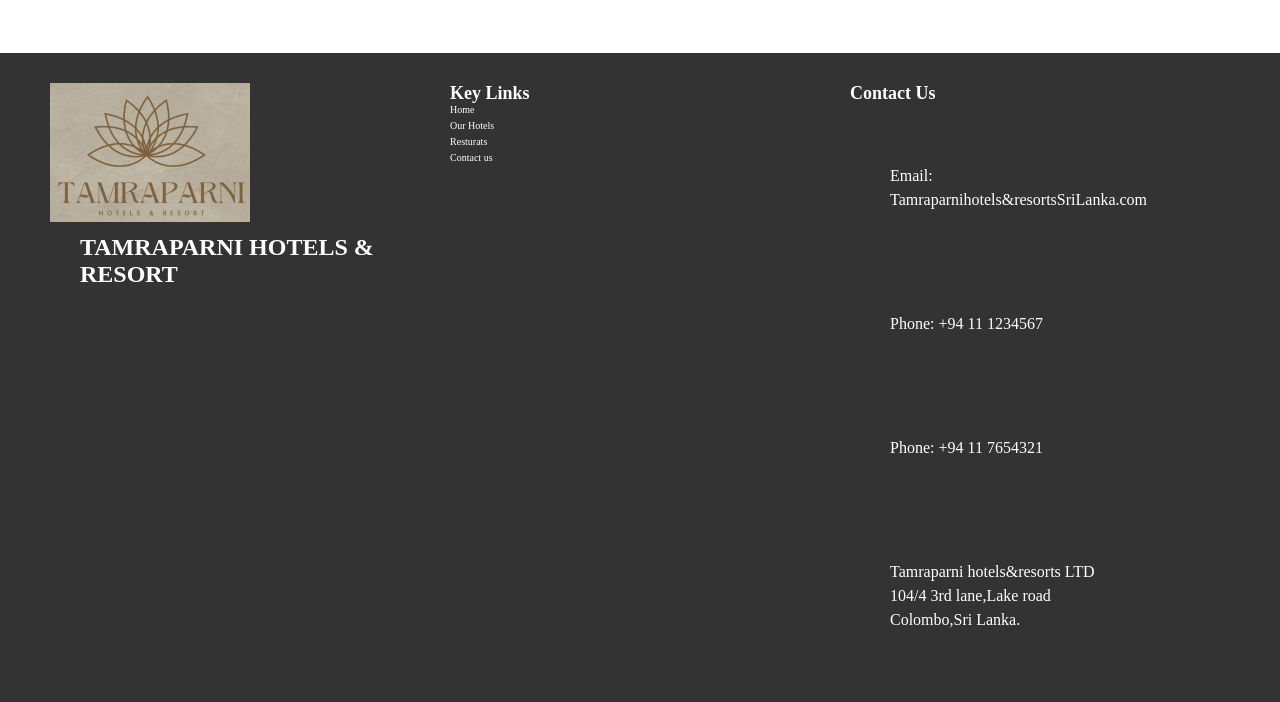
<file: experiences.html>
<!DOCTYPE html>
<html lang="en">
<head>
    <meta charset="UTF-8">
    <meta name="viewport" content="width=device-width, initial-scale=1.0">
    <title>EXPERIENCES</title>
    <link rel="stylesheet" href="styles.css">
</head>
<body>
    <header class="header">
        <img src="images/Gold Minimalist Interior Design Logo new.png"alt="logo">
        <nav class="nav">
            <ul>
                <li><a href="index.html">HOME</a></li>
                <li><a href="branches.html">OUR RESORTS</a></li>
                <li><a href="experiences.html">EXPERIENCES</a></li>
                <li><a href="resturants.html">RESTURANTS</a></li>
                <li><a href="booking.html">HOTEL BOOKING</a></li>
            </ul>
        </nav>
        
    </header>
<!-- background image--> 

    <div class="adventure-background">
        <div class="main-text">
        <h1>EXPERIENCES</h1>
     </div>

    </div>
<!--background image ended-->  

<section>
    <div id="flexbox-container">
        <div class="flexbox-experience-1">
            <header id="mainHeader">
                <h1>Temple Of The Sacred Tooth Relic </h1>
            </header>
            <map>
                <iframe id="map"  src="https://www.google.com/maps/embed?pb=!1m18!1m12!1m3!1d3957.535096163503!2d80.63875007457202!3d7.293614313736129!2m3!1f0!2f0!3f0!3m2!1i1024!2i768!4f13.1!3m3!1m2!1s0x3ae3662db149fbf5%3A0x8165d70ac115e887!2sSri%20Dalada%20Maligawa!5e0!3m2!1sen!2sth!4v1694416980349!5m2!1sen!2sth" width="600" height="450" style="border:0;" allowfullscreen="" loading="lazy" referrerpolicy="no-referrer-when-downgrade"></iframe>
            </map>
        </div>
        <div class="flexbox-experience-img2">
            <img id="map" src="images/87231447-temple-of-the-sacred-tooth-relic-or-sri-dalada-maligawa-in-kandy-sri-lanka-sacred-tooth-relic.jpg" height="350px" width="600px">
            
        </div>
    </div>
        <p>Nestled within the lush embrace of Kandy, Sri Lanka, the Temple of the Tooth Relic stands as a majestic embodiment of reverence and spiritual splendor. This sacred shrine cradles a relic believed to be the tooth of Lord Buddha, an artifact of unparalleled significance in the Buddhist world. Surrounded by the tranquil waters of the Kandy Lake, the temple's resplendent architecture and intricate carvings create an atmosphere of ethereal beauty. Devotees and travelers alike are drawn to the temple's hallowed halls, where the rhythms of ancient rituals and timeless devotion harmonize. Here, amidst the echoes of prayer and the fragrant offerings of jasmine flowers, one discovers a profound connection to the spiritual heritage of Sri Lanka, a place where history, faith, and tranquility converge in a symphony of grace and enlightenment.</p>
</section>
<section>
    <div id="flexbox-container">
        <div class="flexbox-experience-3">
            <header id="mainHeader">
                <h1>Madu Ganga Boat Safari</h1>
            </header>
            <map>
                <iframe id="map" src="https://www.google.com/maps/embed?pb=!1m14!1m12!1m3!1d584529.4897557356!2d80.05056768256482!3d6.203193931288255!2m3!1f0!2f0!3f0!3m2!1i1024!2i768!4f13.1!5e0!3m2!1sen!2sth!4v1694417107712!5m2!1sen!2sth" width="600" height="450" style="border:0;" allowfullscreen="" loading="lazy" referrerpolicy="no-referrer-when-downgrade"></iframe>
            </map>
        </div>
        <div class="flexbox-experience-img4">
            <img id="map" src="images/madu ganga.jpg" height="350px" width="600px">
            
        </div>    
    </div>
        <p>Embarking on the Madu Ganga boat safari is an enchanting journey through the hidden wonders of Sri Lanka's natural beauty. Located in the scenic southern region of the island, this tranquil riverine ecosystem offers a captivating glimpse into the lush mangroves, vibrant birdlife, and pristine landscapes that make up its diverse habitat. Navigating the winding waterways by boat, travelers are treated to a serene and immersive experience, where the rhythmic sounds of nature blend with the mesmerizing sights of rural life along the riverbanks. The journey often includes stops at traditional fishing villages and visits to intriguing islets, each with its own unique charm. As one explores the Madu Ganga, it becomes a voyage of discovery, a sanctuary of tranquility, and a testament to the rich biodiversity and cultural tapestry of Sri Lanka's southern coast.</p>
</section>  
<section>
    <div id="flexbox-container">
        <div class="flexbox-experience-5">
            <header id="mainHeader">
                <h1>Water sports</h1>
            </header>
            <map>
                <iframe id="map"  src="https://www.google.com/maps/embed?pb=!1m18!1m12!1m3!1d31691.516106475163!2d81.78720120439817!3d6.83779214577971!2m3!1f0!2f0!3f0!3m2!1i1024!2i768!4f13.1!3m3!1m2!1s0x3ae5bd26f6a1ccd7%3A0xb934be79f3ce3515!2sArugam%20Bay%2C%20Sri%20Lanka!5e0!3m2!1sen!2sth!4v1694417227537!5m2!1sen!2sth" width="600" height="450" style="border:0;" allowfullscreen="" loading="lazy" referrerpolicy="no-referrer-when-downgrade"></iframe>
            </map>
        </div>
        <div class="flexbox-experience-img6">
            <img id="map" src="images/surfing-sri-lanka-.jpg" height="350px" width="600px">
            
        </div>
    </div>
    <p>Arugam Bay, nestled along the captivating eastern coast of Sri Lanka, is a haven for water sports enthusiasts. This coastal paradise offers a thrilling array of aquatic adventures, from world-class surfing to exhilarating windsurfing and kiteboarding. With its consistent waves, Arugam Bay is renowned as a surfer's paradise, drawing surfers from around the globe to ride its legendary breaks. Additionally, the bay's pristine waters are ideal for snorkeling and scuba diving, revealing a vibrant underwater world teeming with marine life. For those seeking a more laid-back experience, paddleboarding and kayaking along the tranquil lagoons and mangrove forests provide a serene connection with nature. Whether you're an adrenaline junkie or a nature lover, Arugam Bay's water sports scene offers an unforgettable blend of adventure and serenity against the backdrop of Sri Lanka's breathtaking coastal beauty.</p>
</section>
<footer>
    <div class="container">
        <div class="footer-content">
            <div class="footer-logo">
        
                <img src="images/Gold Minimalist Interior Design Logo new.png" alt="hotel Logo">
                <h1>Tamraparni Hotels & Resort</h1>
            </div>
            <div class="footer-menu">
                <h2> Key Links</h2>
                <ul>
                    <li><a href="Index.html">Home</a></li>
                    <li><a href="branches.html">Our Hotels</a></li>
                    <li><a href="resturants.html">Resturats</a></li>
                    <li><a href="booking.html">Contact us</a></li>
                </ul>
            </div>
            <div class="footer-contact">
                <h2>Contact Us</h2>
                <p>Email: Tamraparnihotels&resortsSriLanka.com</p>
                <p>Phone: +94 11 1234567</p>
                <p>Phone: +94 11 7654321</p>
                <p>Tamraparni hotels&resorts LTD 
                <br>104/4 3rd lane,Lake road 
                <br>Colombo,Sri Lanka.
            </p>
            <!-- <div class="socials">
                <h2>Connect With Us</h2>
                <a href="#"><img src="images/insta.png" alt="instagram logo"></a>
                <a href="#"><img src="images/twitter.png" alt="twitter logo"></a>
                <a href="#"><img src="images/youtube.png" alt="youtube logo"></a>
                <a href="#"><img src="images/facebook.png" alt="facebook logo"></a>
            </div> -->
        


            </div>
        </div>
    </div>
</footer>

</body>
</html>
</file>
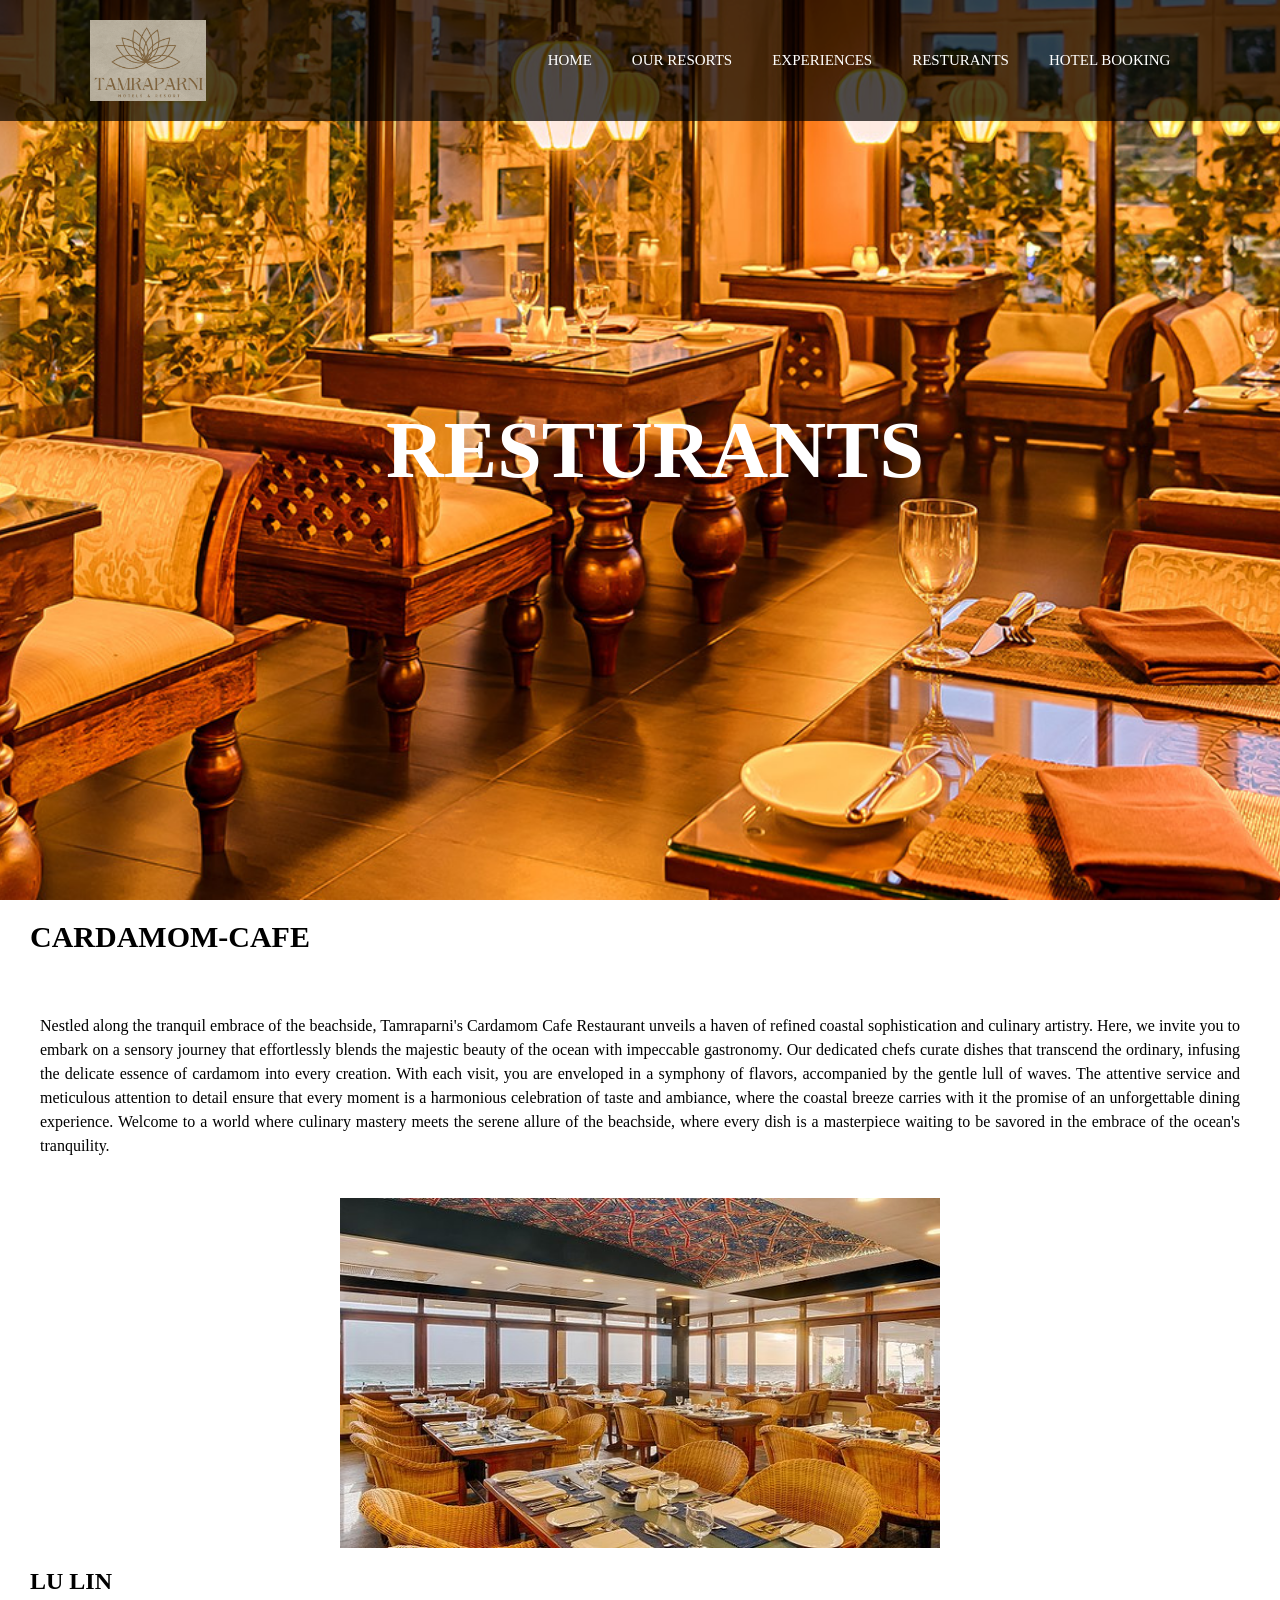
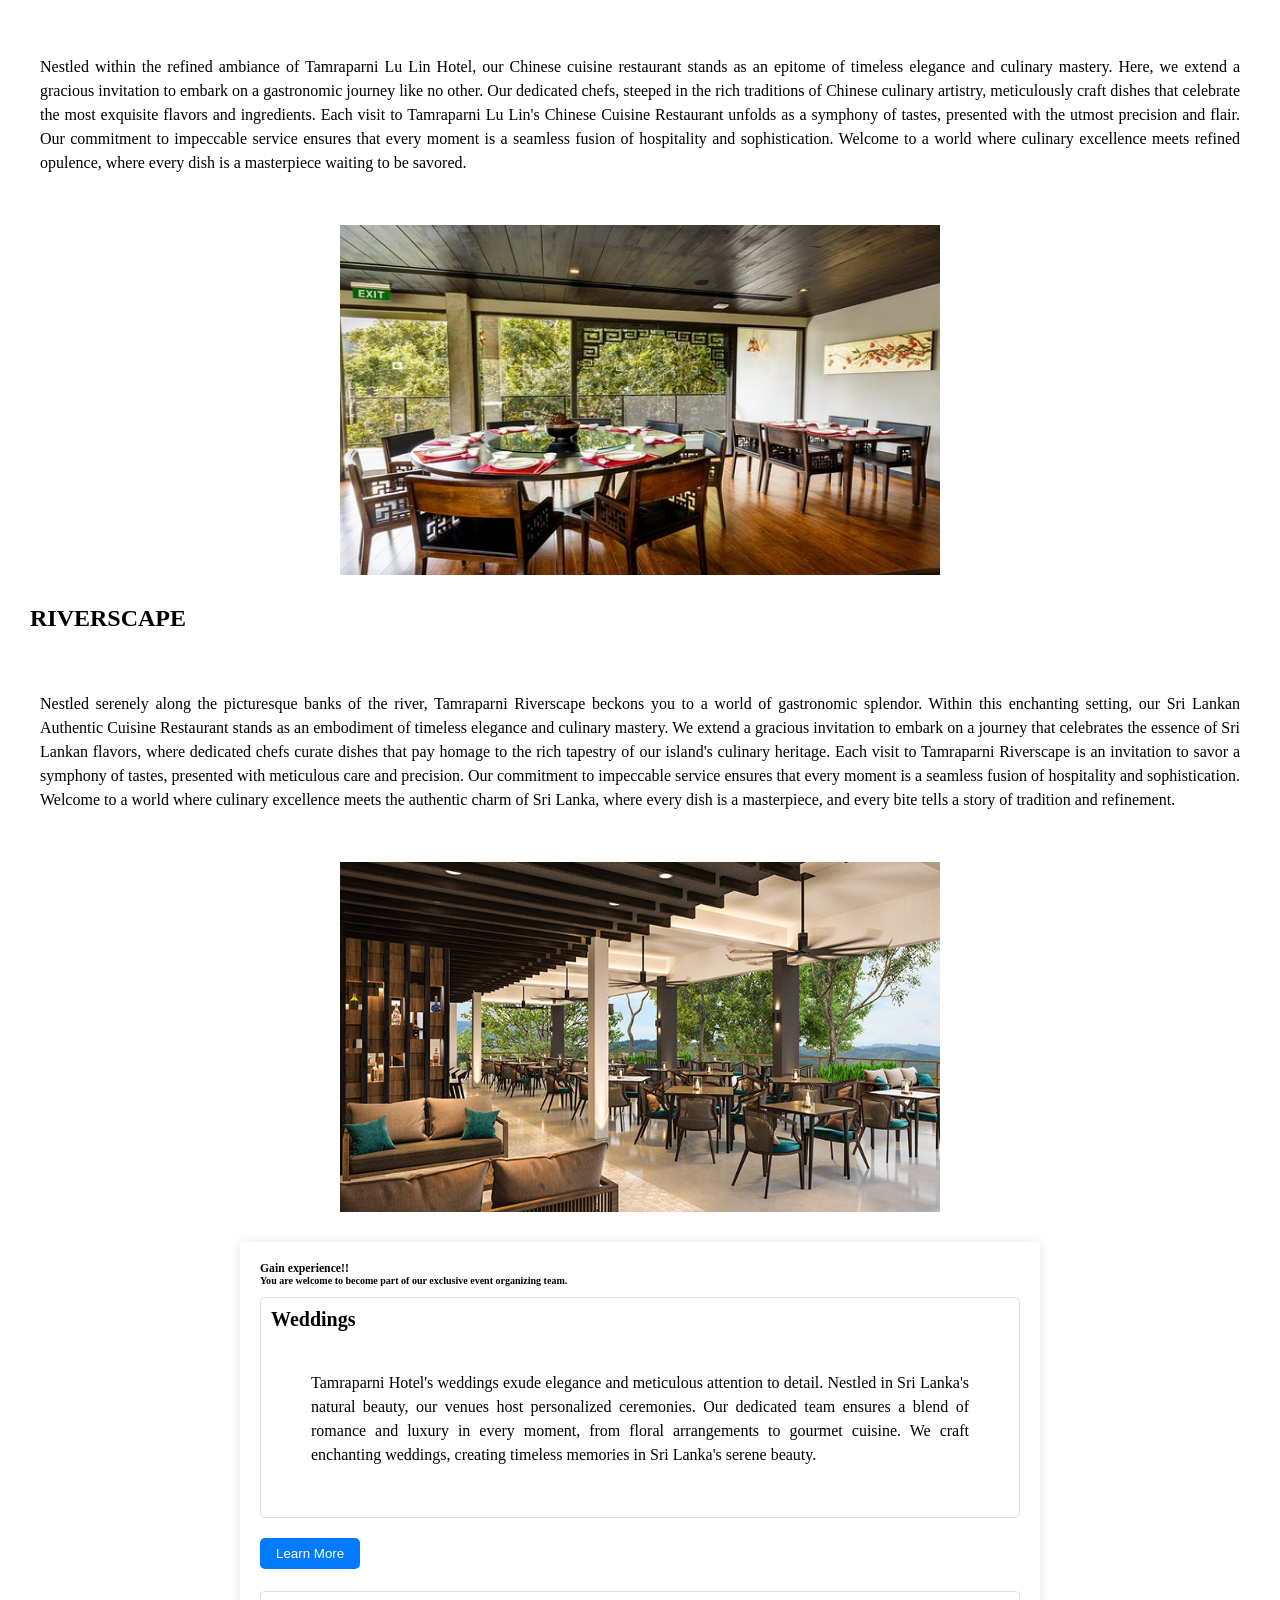
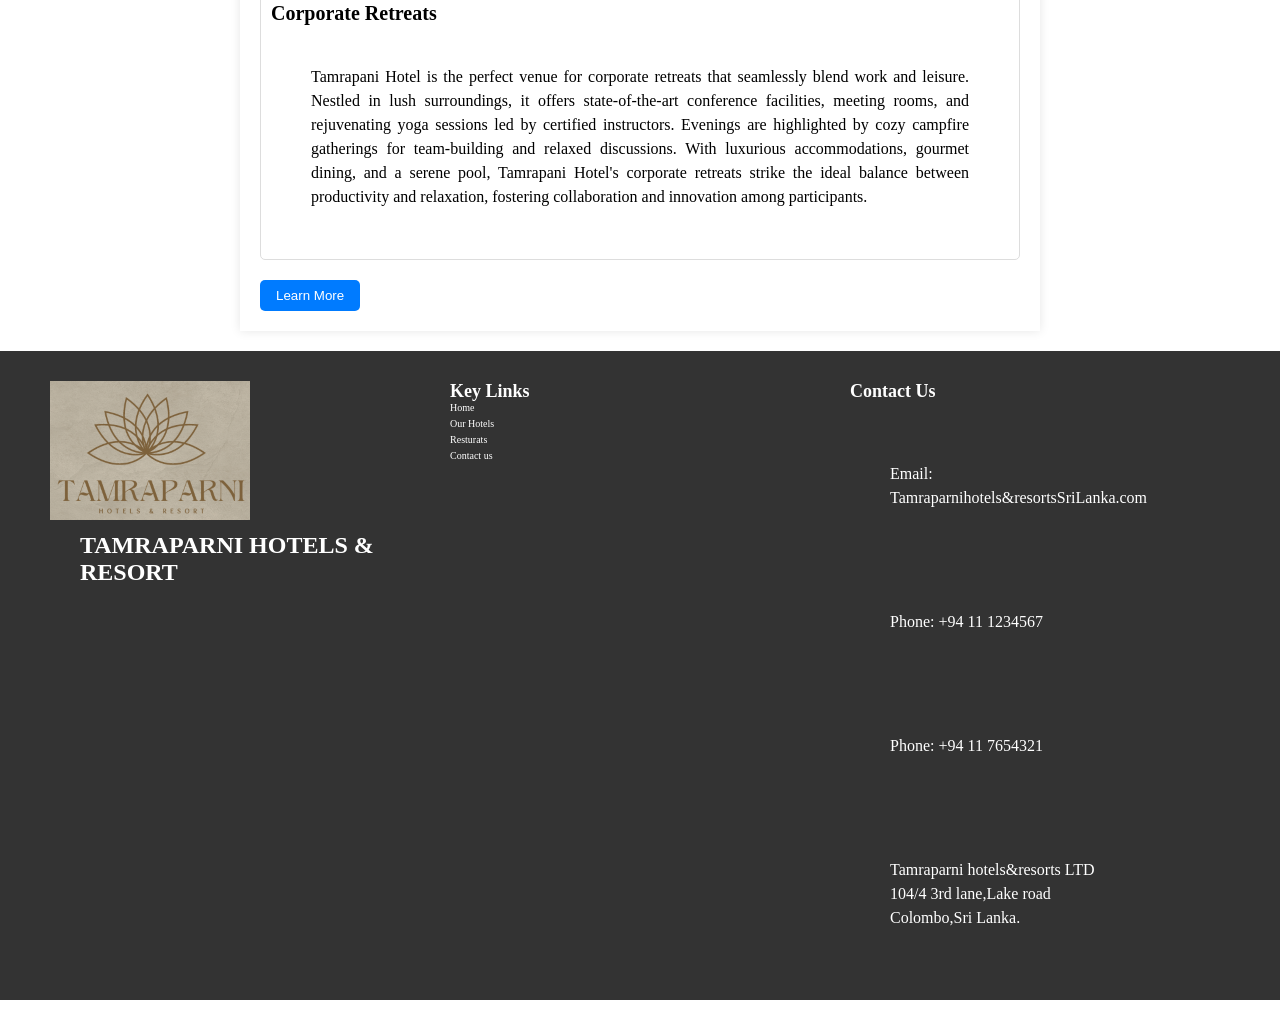
<file: resturants.html>
<!DOCTYPE html>
<html lang="en">
<head>
    <meta charset="UTF-8">
    <meta name="viewport" content="width=device-width, initial-scale=1.0">
    <title>Resturants</title>
    <link rel="stylesheet" href="styles.css">
</head>
<body>
    <header class="header">
        <img src="images/Gold Minimalist Interior Design Logo new.png"alt="logo">
        <nav class="nav">
            <ul>
                <li><a href="index.html">HOME</a></li>
                <li><a href="branches.html">OUR RESORTS</a></li>
                <li><a href="experiences.html">EXPERIENCES</a></li>
                <li><a href="resturants.html">RESTURANTS</a></li>
                <li><a href="booking.html">HOTEL BOOKING</a></li>
            </ul>
        </nav>
        
    </header>
<!-- background image--> 

    <div class="resturant-background">
        <div class="main-text">
        <h1>RESTURANTS</h1>
     
    </div>

    </div>
<!--background image ended-->    

<section>
    <div id="flexbox-container-resturant2">
        <div class="flex-resturant-1">
            <h1>cardamom-cafe</h1>
            <p id="her-facts">Nestled along the tranquil embrace of the beachside, Tamraparni's Cardamom Cafe Restaurant unveils a haven of refined coastal sophistication and culinary artistry. Here, we invite you to embark on a sensory journey that effortlessly blends the majestic beauty of the ocean with impeccable gastronomy. Our dedicated chefs curate dishes that transcend the ordinary, infusing the delicate essence of cardamom into every creation. With each visit, you are enveloped in a symphony of flavors, accompanied by the gentle lull of waves. The attentive service and meticulous attention to detail ensure that every moment is a harmonious celebration of taste and ambiance, where the coastal breeze carries with it the promise of an unforgettable dining experience. Welcome to a world where culinary mastery meets the serene allure of the beachside, where every dish is a masterpiece waiting to be savored in the embrace of the ocean's tranquility.
                </p>
        </div>
        <div class="flex-resturant-2">
            <img id="her-magpie"src="images/cardamom-cafe.jpg" height="350px" width="600px">
        </div>
    </div>
    
</section>
<section>
    <div id="flexbox-container-resturant2">
        <div class="flex-her-1">
            <h1>Lu Lin</h1>
            <p id="her-facts">Nestled within the refined ambiance of Tamraparni Lu Lin Hotel, our Chinese cuisine restaurant stands as an epitome of timeless elegance and culinary mastery. Here, we extend a gracious invitation to embark on a gastronomic journey like no other. Our dedicated chefs, steeped in the rich traditions of Chinese culinary artistry, meticulously craft dishes that celebrate the most exquisite flavors and ingredients. Each visit to Tamraparni Lu Lin's Chinese Cuisine Restaurant unfolds as a symphony of tastes, presented with the utmost precision and flair. Our commitment to impeccable service ensures that every moment is a seamless fusion of hospitality and sophistication. Welcome to a world where culinary excellence meets refined opulence, where every dish is a masterpiece waiting to be savored.
                </p>
        </div>
        <div class="flex-her-2">
            <img id="her-magpie"src="images/dining-space-at-lu-lin.jpg" height="350px" width="600px">
        </div>
    
</section>
<section>
    <div id="flexbox-container-resturant2">
        <div class="flex-her-1">
            <h1>Riverscape</h1>
            <p id="her-facts">Nestled serenely along the picturesque banks of the river, Tamraparni Riverscape beckons you to a world of gastronomic splendor. Within this enchanting setting, our Sri Lankan Authentic Cuisine Restaurant stands as an embodiment of timeless elegance and culinary mastery. We extend a gracious invitation to embark on a journey that celebrates the essence of Sri Lankan flavors, where dedicated chefs curate dishes that pay homage to the rich tapestry of our island's culinary heritage. Each visit to Tamraparni Riverscape is an invitation to savor a symphony of tastes, presented with meticulous care and precision. Our commitment to impeccable service ensures that every moment is a seamless fusion of hospitality and sophistication. Welcome to a world where culinary excellence meets the authentic charm of Sri Lanka, where every dish is a masterpiece, and every bite tells a story of tradition and refinement.
                </p>
        </div>
        <div class="flex-her-2">
            <img id="her-magpie"src="images/riverscape 2.jpg" height="350px" width="600px">
        </div>

        <section>
   
            <div class="events-container">
                <div class="Even-sec">
                    <h3>Gain experience!!</h3>
                    <h4>You are welcome to become part of our exclusive event organizing team.</h4>
                        
                </div>
                <br>
                <div class="event">
                    <h2>Weddings</h2>
                    <p>Tamraparni Hotel's weddings exude elegance and meticulous attention to detail. Nestled in Sri Lanka's natural beauty, our venues host personalized ceremonies. Our dedicated team ensures a blend of romance and luxury in every moment, from floral arrangements to gourmet cuisine. We craft enchanting weddings, creating timeless memories in Sri Lanka's serene beauty.</p>
                </div>
                <div class="event-buttons">
                    
                    <a href="/web assignment/vs.code/event1.html"><button class="event-button">Learn More</button></a>
                </div>
                <br><br>
                <div class="event">
                    <h2>Corporate Retreats</h2>
                    <p>Tamrapani Hotel is the perfect venue for corporate retreats that seamlessly blend work and leisure. Nestled in lush surroundings, it offers state-of-the-art conference facilities, meeting rooms, and rejuvenating yoga sessions led by certified instructors. Evenings are highlighted by cozy campfire gatherings for team-building and relaxed discussions. With luxurious accommodations, gourmet dining, and a serene pool, Tamrapani Hotel's corporate retreats strike the ideal balance between productivity and relaxation, fostering collaboration and innovation among participants.</p>
                </div>
                <div class="event-buttons">
                    <a href="/web assignment/vs.code/event2.html"><button class="event-button">Learn More</button></a>
                </div>
            </div>
        </section>
    
        <footer>
            <div class="container">
                <div class="footer-content">
                    <div class="footer-logo">
                
                        <img src="images/Gold Minimalist Interior Design Logo new.png" alt="hotel Logo">
                        <h1>Tamraparni Hotels & Resort</h1>
                    </div>
                    <div class="footer-menu">
                        <h2> Key Links</h2>
                        <ul>
                            <li><a href="Index.html">Home</a></li>
                            <li><a href="branches.html">Our Hotels</a></li>
                            <li><a href="resturants.html">Resturats</a></li>
                            <li><a href="booking.html">Contact us</a></li>
                        </ul>
                    </div>
                    <div class="footer-contact">
                        <h2>Contact Us</h2>
                        <p>Email: Tamraparnihotels&resortsSriLanka.com</p>
                        <p>Phone: +94 11 1234567</p>
                        <p>Phone: +94 11 7654321</p>
                        <p>Tamraparni hotels&resorts LTD 
                        <br>104/4 3rd lane,Lake road 
                        <br>Colombo,Sri Lanka.
                    </p>
                    <!-- <div class="socials">
                        <h2>Connect With Us</h2>
                        <a href="#"><img src="images/insta.png" alt="instagram logo"></a>
                        <a href="#"><img src="images/twitter.png" alt="twitter logo"></a>
                        <a href="#"><img src="images/youtube.png" alt="youtube logo"></a>
                        <a href="#"><img src="images/facebook.png" alt="facebook logo"></a>
                    </div> -->
                
    
    
                    </div>
                </div>
            </div>
        </footer>
        
    </div>
</section>
</body>
</html>
</file>
<file: styles.css>
:root{
    --maincolor:#f5ec3c;
}
*{
    margin: 0;
    padding: 0;
    box-sizing: border-box;
    text-decoration: none;
}

html{
    font-size: 62.7%;
    overflow-x: hidden;
    scroll-behavior: smooth;
}

.header{
    padding: 2rem 7%;
    display: flex;
    background: rgba(0, 0, 0, 0.698);
    justify-content: space-between;
    align-items: center;
    position: fixed;
    top: 0;
    right: 0;
    left: 0;
}
/*logo*/
.header #logo img{
    width: 50px;
}
/*nav-bar*/
.nav ul{
    display: flex;
    list-style: none;
}

.nav ul li{
    margin: 0 20px;
    font-size: 15px;
}

.nav ul li ul{
    /* display: none; */
    padding: 30px 10px 10px 10px;
    position: absolute;
    background: black;
    display: none;
}
.nav ul li ul li{
    color: rgb(19, 176, 30);
    text-transform: uppercase;
    padding: 15px 0;
    border-bottom: 1px solid grey;
}

.nav ul li:hover > ul{
    display: block;
}

a{
    color: white;
    text-decoration: none;
}


.header img{     
    width: 116px;
}
.main-background{
    background-image: url(images/hotelsdotcom-541195-40576640_w-317495.jpg);
    background-size: cover; 
    background-position: center;
    background-repeat: no-repeat;
    width: 100%;
    height: 100vh;
    display: flex;
    justify-content: center;
    align-items: center;
}
.main-text{
    text-align: center;
}
.main-text h1{
    color:white;
    font-size: 80px;

}
.main-text h2{
    color: white;
    font-size: 25px;
}



/*HotelBranches*/

.HotelBranches {
    background-color: whitesmoke;
    padding: 20px;
}

.HotelBranches h1 {
   font-size: 35px;
   color: black;
   text-align: center;
}
.HotelBranches p {
    font-size: 16px;
    color: black;
    line-height: 1.5;
    text-align: center;
}

#flexing h2{
    text-align: center;
    font-size: clamp(25px,1.5vw,150px);
  }
#flexing img {
    width: 100%;
    height: 300px;
    float: none;
    margin-left: auto;
    margin-right: auto;
  }
.box{
    display: flex;
    flex-direction: column;
    flex-wrap: wrap;
    widows: 20%;
    width: 30%;
    margin: 1em;
    list-style-type: circle;
}
.box p {
    font-size: 20px;
}
  #maiin{
    text-align: center;
  }
  #flexing{
    display: flex;
    flex-direction: row;
    flex-wrap: wrap;
    padding: 0;
    margin: 2em;
    justify-content: space-evenly;
    width: 100%;
  }

@media (max-width:800px){
    #flexing{
        flex-direction: column;
    }
    .box{
        width: 80%;
    }
}
  /*Resturants*/
.Resturant {
    background-color: whitesmoke;
    padding: 20px;
}

.Resturant h1 {
   font-size: 35px;
   color: black;
   text-align: center;
}
.Resturant p {
    font-size: 16px;
    color: black;
    line-height: 1.5;
    text-align: center;
}
/* facilities styles*/
section {
    margin: 20px 0;
}

#flexbox-container-her2 {
    display: flex;
    flex-direction: row;
    flex-wrap: wrap;
    justify-content: space-between;
    align-items: center;
    width: 100%;
}

.flex-her-1 {
    flex: 1;
}

.flex-her-1 h1 {
    font-size: 24px;
    margin-bottom: 20px;
}

.flex-her-1 ol {
    list-style-type: decimal;
    padding-left: 20px;
    font-size: 16px;
}

.flex-her-1 li {
    margin-bottom: 10px;
}

.flex-her-2 {
    flex: 1;
}

#her-magpie {
    display: block;
    margin: 0 auto;
}

#her-magpie {
    max-height: 100%;
}
.flex-her-2 + .flex-her-2 {
    margin-top: 20px;
}

@media (max-width:800px){
    #flexbox-container-her2{
        flex-direction: column;
    }
    .flex-her-2 img{
        width: 100%;
    }
}


 



/*branches styles*/
.branch-background{
    background-image: url(images/wave1.jpg);
    background-size: cover; 
    background-position: center;
    background-repeat: no-repeat;
    width: 100%;
    height: 100vh;
    display: flex;
    justify-content: center;
    align-items: center;
}
.main-text{
    text-align: center;
}
.main-text h1{
    color: white;
    font-size: 80px;
}

#flexbox-container {
    display: flex;
    justify-content: space-between;
    align-items: center;
    padding: 20px;
}

.flexbox-branch-1 {
    flex: 1;
    padding: 20px;
}

#mainHeader {
    text-align: center;
}

#mainHeader h1 {
    font-size: 28px;
    margin: 0;
}


#map {
    width: 100%;
    height: 450px;
    border: 0;
}

.flexbox-branch-img2 {
    flex: 1;
    padding: 20px;
}

#map {
    max-width: 100%;
    height: auto;
}

p {
    text-align: justify;
    font-size: 16px;
    line-height: 1.5;
    margin-top: 20px;
}
strong {
    font-weight: bold;
}



/*experiences styles*/
.adventure-background{
    background-image: url(images/Kandy-City.jpg);
    background-size: cover; 
    background-position: center;
    background-repeat: no-repeat;
    width: 100%;
    height: 100vh;
    display: flex;
    justify-content: center;
    align-items: center;
}
.main-text{
    text-align: center;
}
.main-text h1{
    color: white;
    font-size: 80px;
}
#flexbox-container {
    display: flex;
    justify-content: space-between;
    align-items: center;
    padding: 20px;
}
.flexbox-experience-1 {
    flex: 1;
    padding: 20px;
}
#mainHeader {
    text-align: center;
}

#mainHeader h1 {
    font-size: 28px;
    margin: 0;
}
#map {
    width: 100%;
    height: 450px;
    border: 0;
}

.flexbox-experience-img2 {
    flex: 1;
    padding: 20px;
}

/* Style the image */
#map {
    max-width: 100%;
    height: auto;
}

p {
    text-align: justify;
    font-size: 16px;
    line-height: 1.5;
    margin-top: 20px;
}



/*resturants styles*/
.resturant-background{
    background-image: url(images/main-restaurant-1920x656.jpg);
    background-size: cover; 
    background-position: center;
    background-repeat: no-repeat;
    width: 100%;
    height: 100vh;
    display: flex;
    justify-content: center;
    align-items: center;
}
.main-text{
    text-align: center;
}
.main-text h1{
    color: white;
    font-size: 80px;
}
.events-container {
    max-width: 800px;
    margin: 0 auto;
    padding: 20px;
    background-color: #fff;
    box-shadow: 0 0 10px rgba(0, 0, 0, 0.1);
}

.event {
    margin-bottom: 20px;
    padding: 10px;
    border: 1px solid #ddd;
    border-radius: 5px;
}

.event h2 {
    font-size: 20px;
    margin: 0;
}
.event p {
    font-size: 16px;
    margin: 0;
}
.event-buttons {
    display: flex;
    justify-content: space-between;
    margin-top: 10px;
}

.event-button {
    background-color: #007bff;
    color: #fff;
    padding: 8px 16px;
    border: none;
    border-radius: 5px;
    cursor: pointer;
}

.event-button:hover {
    background-color: #0056b3;
}

.Even-sec{
    text-align: center;
}


/*booking styles*/
.booking-background{
    background-image: url(images/Seaside_Dinner_at_Cayo_Espanto_Private_Island.jpg);
    background-size: cover; 
    background-position: center;
    background-repeat: no-repeat;
    width: 100%;
    height: 100vh;
    display: flex;
    justify-content: center;
    align-items: center;
}
.main-text{
    text-align: center;
}
.main-text h1{
    color: white;
    font-size: 80px;
}
.button{
    position: relative;
    padding: 10px 22px;
    background:#1eb0ff;
    border-radius: 6px;
    color: #fff;
    border: none;
    font-size: 18px;
    font-weight: 400;
    cursor: pointer;
    transition: transform 0.2s ease;
    box-shadow: 0 5px 10px rgba(0, 0, 0, 0.1);
}
.button:active {
     transform: scale(0.96);
}
form {
    max-width: 1000px;
    margin: 0 auto;
    padding: 20px;
    border: 1px solid #070606;
    border-radius: 5px;
}

/* Style labels */
label {
    display: block;
    margin-bottom: 8px;
    font-weight: bold;
}

/* Style form inputs and textareas */
input[type="text"],
input[type="email"],
input[type="tel"],
input[type="date"],
select,
textarea {
    width: 100%;
    padding: 10px;
    margin-bottom: 15px;
    border: 1px solid #030303;
    border-radius: 4px;
}
.reservation {
    background-color: rgb(205, 190, 219);
    border: 1px solid black;
}
.Adventurebooking {
    background-color: rgb(205, 190, 219);
    border: 1px solid black; 
}


/* Style for the footer */
footer {
    background-color: #333;
    color: #fff;
    padding: 20px 0;
}

/* Center the content in a container */
.container {
    max-width: 1200px;
    margin: 0 auto;
    text-align: center;
}

/* Style for the footer content */
.footer-content {
    display: flex;
    justify-content: space-between;
    flex-wrap: wrap;
}

.footer-logo {
    flex: 1;
    text-align: left;
    padding: 10px;
}

.footer-logo h1 {
    font-size: 24px;
    margin-top: 10px;
}

.footer-menu {
    flex: 1;
    text-align: left;
    padding: 10px;
}

.footer-menu h2 {
    font-size: 18px;
}

.footer-menu ul {
    list-style-type: none;
    padding: 0;
}

.footer-menu li {
    margin-bottom: 5px;
}

.footer-menu a {
    text-decoration: none;
    color: #fff;
}

.footer-contact {
    flex: 1;
    text-align: left;
    padding: 10px;
}

.footer-contact h2 {
    font-size: 18px;
}

/* Style for links in the footer */
.footer-menu a:hover {
    text-decoration: underline;
}

.socials{
    display: flex;
}

.flex-her-2{
    padding: 10px;
}

p{
    padding: 40px;
}

h1{
    font-size: 30px;
    text-transform: uppercase;
    margin-left: 30px;
}

#mainHeader h1{
    margin-bottom: 236px;
}
</file>
<file: event2.css>
:root{
    --maincolor:#f5ec3c;
}
*{
    margin: 0;
    padding: 0;
    box-sizing: border-box;
    text-decoration: none;
}

html{
    font-size: 62.7%;
    overflow-x: hidden;
    scroll-behavior: smooth;
}

.header{
    padding: 2rem 7%;
    display: flex;
    justify-content: space-between;
    align-items: center;
    position: fixed;
    top: 0;
    right: 0;
    left: 0;
}
/*logo*/
.header #logo img{
    width: 50px;
}
/*nav-bar*/
.nav ul{
    display: flex;
    list-style: none;
}

.nav ul li{
    margin: 0 20px;
    font-size: 15px;
}

.nav ul li ul{
    /* display: none; */
    padding: 30px 10px 10px 10px;
    position: absolute;
    background: black;
    display: none;
}
.nav ul li ul li{
    color: rgb(19, 176, 30);
    text-transform: uppercase;
    padding: 15px 0;
    border-bottom: 1px solid grey;
}

.nav ul li:hover > ul{
    display: block;
}

a{
    color: white;
    text-decoration: none;
}

.header img{     
    width: 116px;
}
.event2-background{
    background-image: url(images/63ff7b38bcf6a055318acdfd_PACE-EmmaCrystalWorkshop-2-scaled.webp);
    background-size: cover; 
    background-position: center;
    background-repeat: no-repeat;
    width: 100%;
    height: 100vh;
    display: flex;
    justify-content: center;
    align-items: center;
}
.main-text{
    text-align: center;
}
.main-text h1{
    color:white;
    font-size: 80px;

}
.main-text h2{
    color: white;
    font-size: 25px;
}
.container-1{
	height: 100vh;
	background-image: url(./betterteam-corporate-retreats-for-businesses-in-2020-3980x2622-20201117.jpeg);
	background-position: center;
	background-repeat: no-repeat;
	background-size: cover;
	position: relative;
}

.container-1-para{
	position: absolute;
	top: 50%;
	left: 50%;
	transform: translate(-50%, -50%);
	font-size:clamp(35px,5vw,200px);
	animation: appear 2.5s;
	opacity: 0;
	animation-fill-mode: forwards;
	color: white;
	font-family: "Cinzel";
	text-align: center;
}

@keyframes appear {
 0%{
	opacity: 0;
 }
 100%{
	opacity: 1;
 }
}

.main-container{
	margin-top: 5%;
	text-align: center;
	font-size: clamp(20px, 2.5vw, 200px);
	animation: opacity1 2s;
	opacity: 0;
	animation-delay: 0.4s;
	animation-fill-mode: forwards;
	text-transform: uppercase;
}


@keyframes opacity1 {
0%{
		opacity: 0;
}	100%
{
		opacity: 1;	}
}

@keyframes opacity2 {
	0%{
			opacity: 0;
	}	100%
	{
			opacity: 1;	}
}
@keyframes opacity3 {
	0%{
			opacity: 0;
	}	100%
	{
			opacity: 1;	}
}
@keyframes opacity4 {
	0%{
			opacity: 0;
	}	100%
	{
			opacity: 1;	}
}


.wrapper{
	padding-top: 5%;
	display: flex;
	flex-direction: row;
	gap: 0.3%;
}
.wrapper img{
	height: 60vh;
}


.container-2{
	text-align: center;
	padding-top: 50px;
	animation: opacity2 2s;
	opacity: 0;
	animation-delay: 0.4s;
	animation-fill-mode: forwards;
	margin: 0%;
	width: 33%;
	border-left: 1pt solid;
	border-right: 1pt solid;
	line-height: 4vh;
}
.container-2-para span{
	font-size:clamp(17px, 2vw, 200px);
	text-shadow: 2px 5px rgba(0, 0, 0, 0.101);
	text-decoration: underline;
}
.container-2-para p{
	font-size:clamp(15px, 2vw, 200px);
	text-shadow: 2px 5px rgba(0, 0, 0, 0.101);
}

.container-3{
	line-height: 4vh;
	text-align: center;
	padding-top: 50px;
	animation: opacity3 2s;
	opacity: 0;
	animation-delay: 0.4s;
	animation-fill-mode: forwards;
	width: 33%;
	border-right: 1pt solid;
}
.container-3-para span{
	font-size:clamp(17px, 2vw, 200px);
	text-shadow: 2px 5px rgba(0, 0, 0, 0.101);
	text-decoration: underline;
}
.container-3-para p{
	font-size:clamp(15px, 2vw, 200px);
	text-shadow: 1px 2px rgba(0, 0, 0, 0.101);
}

.container-4{
	text-align: center;
	padding-top: 50px;
	animation: opacity4 2s;
	opacity: 0;
	animation-delay: 0.4s;
	animation-fill-mode: forwards;
	width: 33%;
	line-height: 4vh;
	
	
}
.container-4-para span{
	font-size:clamp(17px, 2vw, 200px);
	text-shadow: 2px 5px rgba(0, 0, 0, 0.101);
	text-decoration: underline;
}
.container-4-para p{
	font-size:clamp(15px, 2vw, 200px);
	text-shadow: 2px 5px rgba(0, 0, 0, 0.101);
}

@media screen and (max-width:1920px) {
    .gallery-container{
        margin-top: 10%;
    }
    .para{
        font-size: 1.5vw;
    }
    .title1{
        font-size: 4vw;
        font-weight: 600;
    }
    .title2{
        font-size: 2vw;
        font-weight: 300;
    }
	.wrapper{
		flex-direction: column;
		width: 100%;
	}
	.container-2, .container-3, .container-4{
		width: 100%;
		border: none;
	}
	.container-2 p, .container-3 p, .container-4 p{
		padding: 0 5% 1% ;

	}
	article	img{
		padding: 0 5%;
	}
}
</file>
